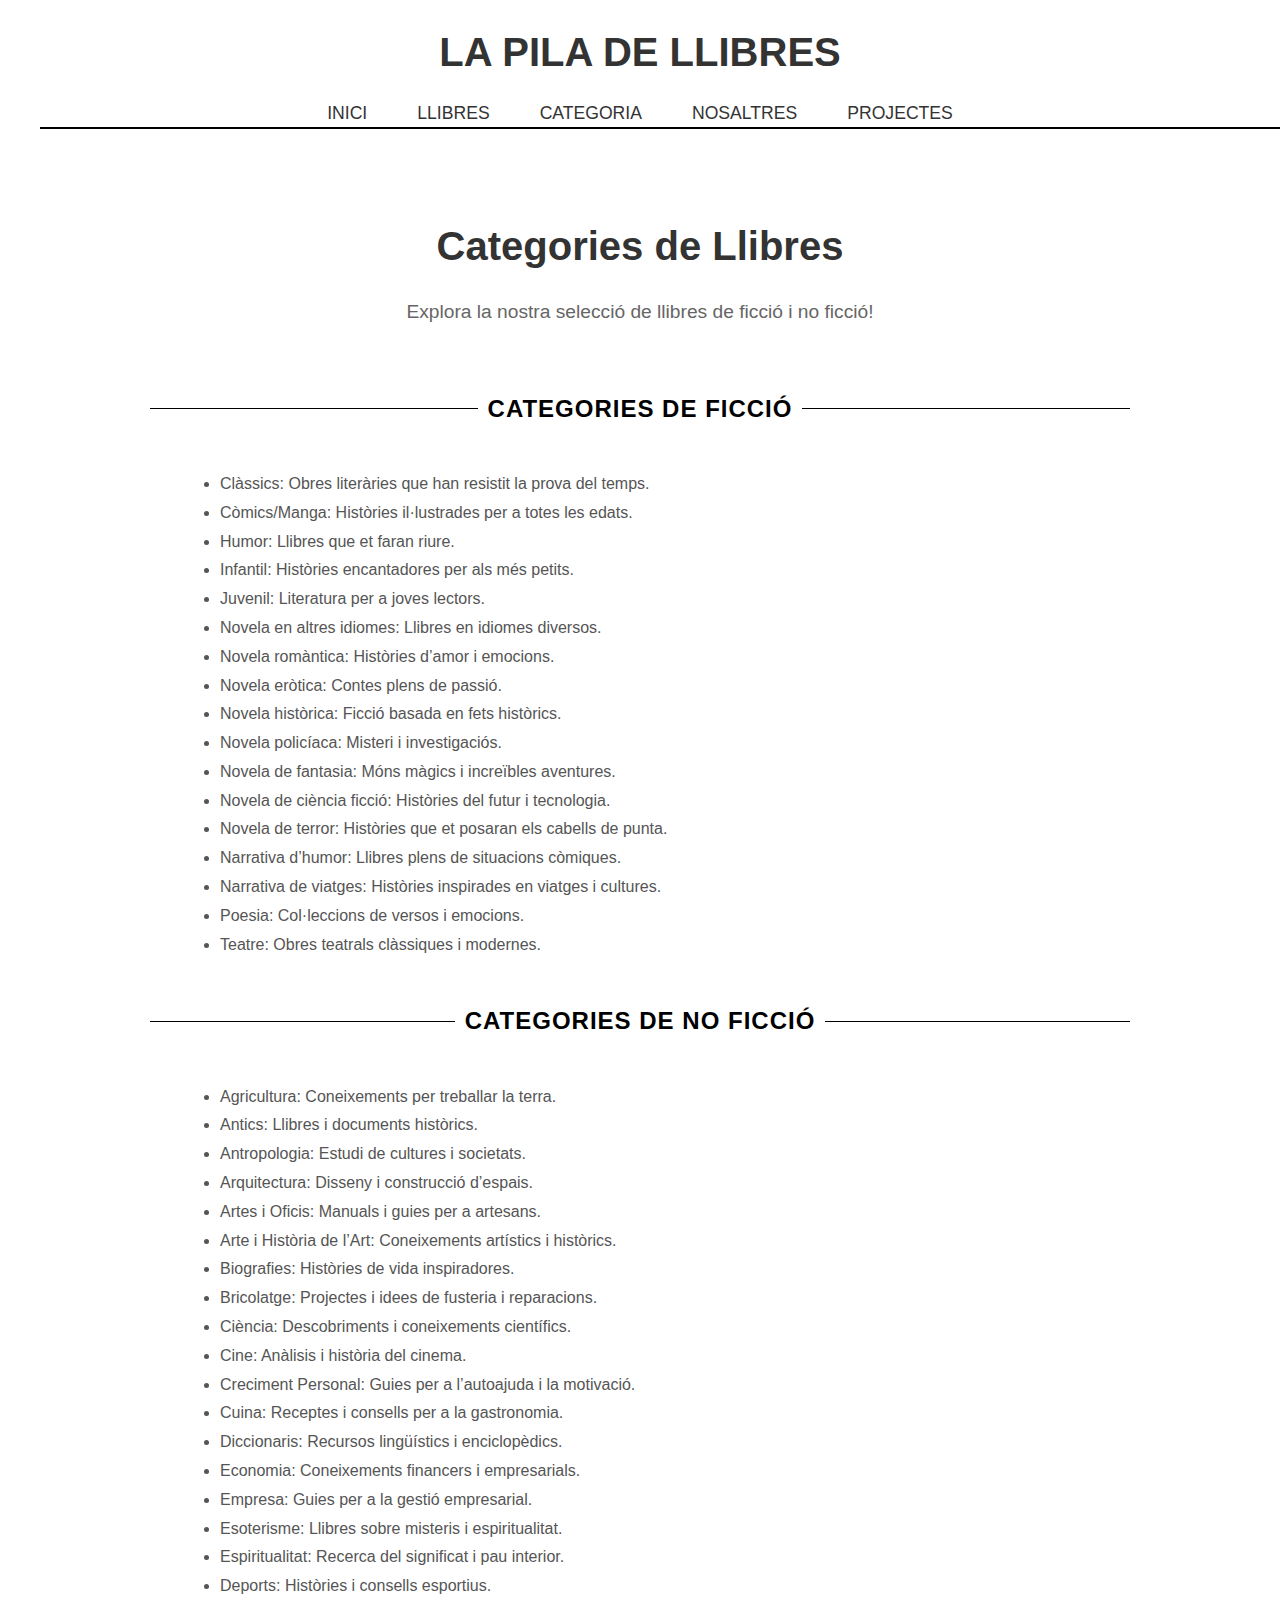
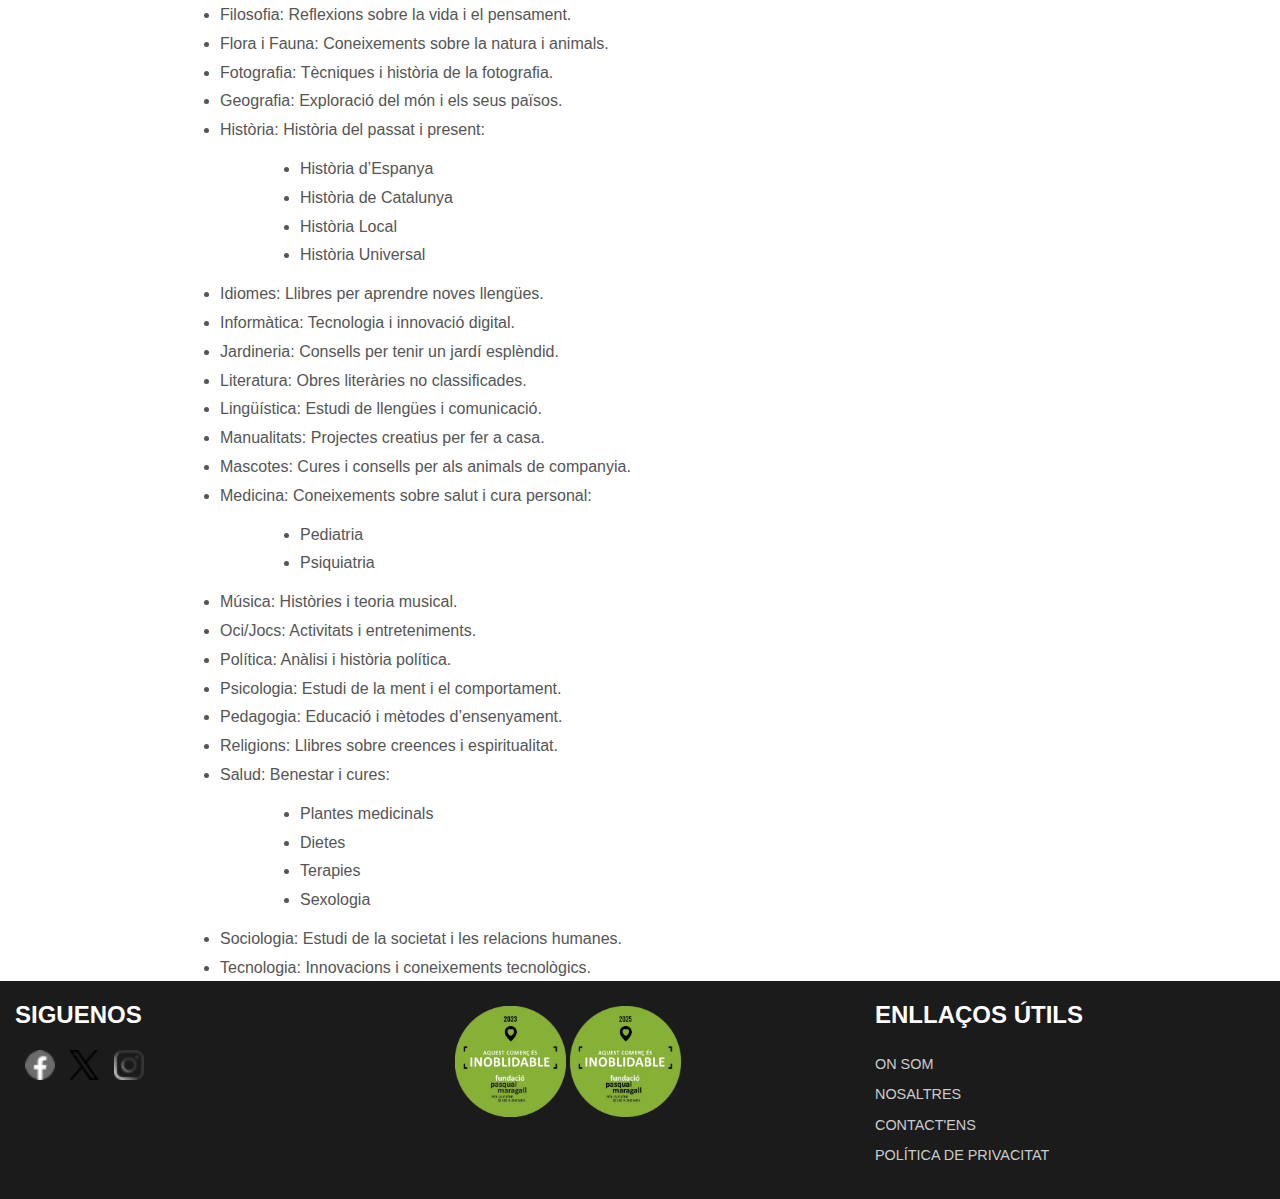
<file: categoria.html>
<!DOCTYPE html>
<html lang="en">
<head>
    <meta charset="UTF-8">
    <meta name="viewport" content="width=device-width, initial-scale=1.0">
    <title>LA PILA DE LLIBRES</title>
    <link rel="stylesheet" href="css/stylesheet.css">
    <link rel="shortcut icon" href="images/favicon.ico" type="imag/x-icon" >
</head>
<body>
    
</body>
<header>
  <h1>LA PILA DE LLIBRES</h1>

    <ul>
    <li><a href="index.html">INICI</a></li>
    <li><a href="libros.html">LLIBRES</a></li>
    <li><a href="categoria.html">CATEGORIA</a></li>
    <li><a href="nosaltres.html">NOSALTRES</a></li>
    <li><a href="projectes.html">PROJECTES</a></li>

   </ul>
</header>

<main>
  <section class="hero">
      <div class="container">
          <h1>Categories de Llibres</h1>
          <p>Explora la nostra selecció de llibres de ficció i no ficció!</p>
      </div>
  </section>

  <section class="categories principal">
      <div class="container">
          <h2 class="section-title"><span>Categories de Ficció</span></h2>
          <ul>
              <li>Clàssics: Obres literàries que han resistit la prova del temps.</li>
              <li>Còmics/Manga: Històries il·lustrades per a totes les edats.</li>
              <li>Humor: Llibres que et faran riure.</li>
              <li>Infantil: Històries encantadores per als més petits.</li>
              <li>Juvenil: Literatura per a joves lectors.</li>
              <li>Novela en altres idiomes: Llibres en idiomes diversos.</li>
              <li>Novela romàntica: Històries d’amor i emocions.</li>
              <li>Novela eròtica: Contes plens de passió.</li>
              <li>Novela històrica: Ficció basada en fets històrics.</li>
              <li>Novela policíaca: Misteri i investigaciós.</li>
              <li>Novela de fantasia: Móns màgics i increïbles aventures.</li>
              <li>Novela de ciència ficció: Històries del futur i tecnologia.</li>
              <li>Novela de terror: Històries que et posaran els cabells de punta.</li>
              <li>Narrativa d’humor: Llibres plens de situacions còmiques.</li>
              <li>Narrativa de viatges: Històries inspirades en viatges i cultures.</li>
              <li>Poesia: Col·leccions de versos i emocions.</li>
              <li>Teatre: Obres teatrals clàssiques i modernes.</li>
          </ul>

          <h2 class="section-title"><span>Categories de No Ficció</span></h2>
          <ul>
              <li>Agricultura: Coneixements per treballar la terra.</li>
              <li>Antics: Llibres i documents històrics.</li>
              <li>Antropologia: Estudi de cultures i societats.</li>
              <li>Arquitectura: Disseny i construcció d’espais.</li>
              <li>Artes i Oficis: Manuals i guies per a artesans.</li>
              <li>Arte i Història de l’Art: Coneixements artístics i històrics.</li>
              <li>Biografies: Històries de vida inspiradores.</li>
              <li>Bricolatge: Projectes i idees de fusteria i reparacions.</li>
              <li>Ciència: Descobriments i coneixements científics.</li>
              <li>Cine: Anàlisis i història del cinema.</li>
              <li>Creciment Personal: Guies per a l’autoajuda i la motivació.</li>
              <li>Cuina: Receptes i consells per a la gastronomia.</li>
              <li>Diccionaris: Recursos lingüístics i enciclopèdics.</li>
              <li>Economia: Coneixements financers i empresarials.</li>
              <li>Empresa: Guies per a la gestió empresarial.</li>
              <li>Esoterisme: Llibres sobre misteris i espiritualitat.</li>
              <li>Espiritualitat: Recerca del significat i pau interior.</li>
              <li>Deports: Històries i consells esportius.</li>
              <li>Filosofia: Reflexions sobre la vida i el pensament.</li>
              <li>Flora i Fauna: Coneixements sobre la natura i animals.</li>
              <li>Fotografia: Tècniques i història de la fotografia.</li>
              <li>Geografia: Exploració del món i els seus països.</li>
              <li>Història: Història del passat i present:
                  <ul>
                      <li>Història d’Espanya</li>
                      <li>Història de Catalunya</li>
                      <li>Història Local</li>
                      <li>Història Universal</li>
                  </ul>
              </li>
              <li>Idiomes: Llibres per aprendre noves llengües.</li>
              <li>Informàtica: Tecnologia i innovació digital.</li>
              <li>Jardineria: Consells per tenir un jardí esplèndid.</li>
              <li>Literatura: Obres literàries no classificades.</li>
              <li>Lingüística: Estudi de llengües i comunicació.</li>
              <li>Manualitats: Projectes creatius per fer a casa.</li>
              <li>Mascotes: Cures i consells per als animals de companyia.</li>
              <li>Medicina: Coneixements sobre salut i cura personal:
                  <ul>
                      <li>Pediatria</li>
                      <li>Psiquiatria</li>
                  </ul>
              </li>
              <li>Música: Històries i teoria musical.</li>
              <li>Oci/Jocs: Activitats i entreteniments.</li>
              <li>Política: Anàlisi i història política.</li>
              <li>Psicologia: Estudi de la ment i el comportament.</li>
              <li>Pedagogia: Educació i mètodes d’ensenyament.</li>
              <li>Religions: Llibres sobre creences i espiritualitat.</li>
              <li>Salud: Benestar i cures:
                  <ul>
                      <li>Plantes medicinals</li>
                      <li>Dietes</li>
                      <li>Terapies</li>
                      <li>Sexologia</li>
                  </ul>
              </li>
              <li>Sociologia: Estudi de la societat i les relacions humanes.</li>
              <li>Tecnologia: Innovacions i coneixements tecnològics.</li>
          </ul>
      </div>
      <br>
  </section>
</main>



<footer>
    
  <div>
    <h2>SIGUENOS</h2>
   
    <div class="sociales">
      <a href="#" target="_blank" rel="noopener noreferrer"><img src="images/facebook.png" alt="acceso a Facebook"></a>
      <a href="#"><img src="images/icon_x_20_20.png" alt="acceso a X"></a>
      <a href="#"><img src="images/instagram.png" alt="acceso a Instagram"></a>
    </div>
  </div>

  <div class="insignia">
    <div>
    <img src="images/Inobili_2023.png" alt="acceso a Inoblidable 2023 " ></a>
      
    <img src="images/Inobili_2025.png" alt="acceso a Inoblidable 2025" ></a>
  </div>

 
  </div>


  <div>
    <h2>Enllaços útils</h2>
    <ul>
      <li><a href="#">ON SOM</a></li>
      <li><a href="#">NOSALTRES</a></li>
      <li><a href="#">CONTACT'ENS</a></li>
      <li><a href="#">POLÍTICA DE PRIVACITAT</a></li>
    </ul>
  </div>
 
</footer>
</html>
</file>
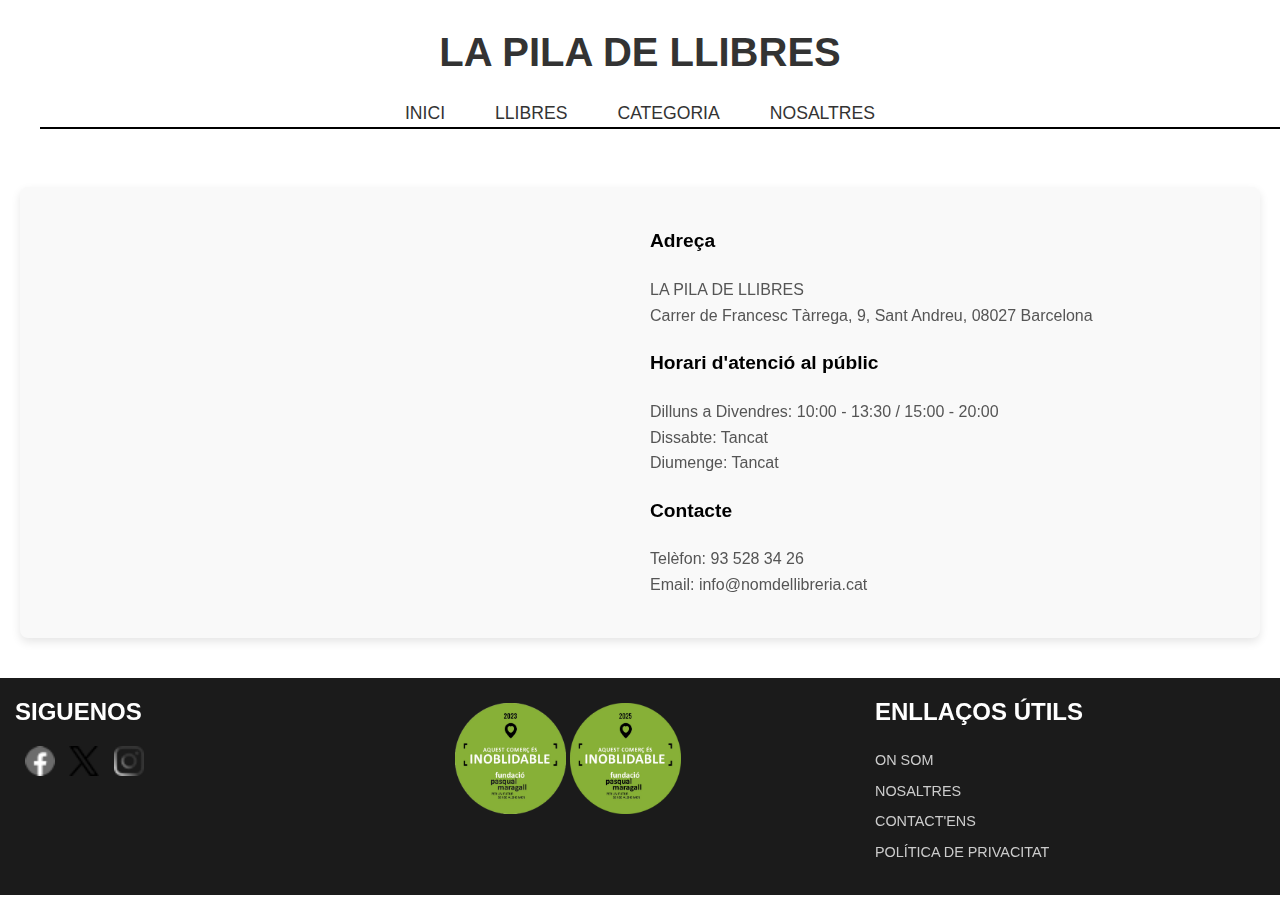
<file: contacte.html>
<!DOCTYPE html>
<html lang="en">
<head>
    <meta charset="UTF-8">
    <meta name="viewport" content="width=device-width, initial-scale=1.0">
    <title>LA PILA DE LLIBRES</title>
    <link rel="stylesheet" href="css/stylesheet.css">
    <link rel="shortcut icon" href="images/favicon.ico" type="imag/x-icon" >
</head>
<body>
    
</body>
<header>
  <h1>LA PILA DE LLIBRES</h1>

    <ul>
    <li><a href="index.html">INICI</a></li>
    <li><a href="libros.html">LLIBRES</a></li>
    <li><a href="categoria.html">CATEGORIA</a></li>
    <li><a href="nosaltres.html">NOSALTRES</a></li>
    <!-- <li><a href="contacte.html">CONTCT'ENS</a></li> -->

   </ul>
</header>

<main>

  <section class="direccion">
      
    <div class="direccion-container">
      <div class="mapa">
                
                     <iframe src="https://www.google.com/maps/embed?pb=!1m18!1m12!1m3!1d10062.784791266746!2d2.1716170828221952!3d41.4243817763027!2m3!1f0!2f0!3f0!3m2!1i1024!2i768!4f13.1!3m3!1m2!1s0x12a4bd2b6672b3ff%3A0x5151396dcfc37bbb!2sLA%20PILA%20DE%20LLIBRES!5e0!3m2!1ses!2ses!4v1733260763970!5m2!1ses!2ses" width="100%" height="300" style="border:0;" allowfullscreen="" loading="lazy" referrerpolicy="no-referrer-when-downgrade"></iframe>


          
      </div>
      <div class="info">
        <h3><strong>Adreça</strong></h3>
        <p>LA PILA DE LLIBRES<br>Carrer de Francesc Tàrrega, 9, Sant Andreu, 08027 Barcelona</p>
        <h3><strong>Horari d'atenció al públic</strong></h3>
        <p>
          Dilluns a Divendres: 10:00 - 13:30 / 15:00 - 20:00<br>
          Dissabte: Tancat<br>
          Diumenge: Tancat
        </p>
        <h3><strong>Contacte</strong></h3>
        <p>Telèfon: 93 528 34 26<br>Email: info@nomdellibreria.cat</p>
      </div>
    </div>
  </section>


</main>

<footer>
    
  <div>
    <h2>SIGUENOS</h2>
   
    <div class="sociales">
      <a href="#" target="_blank" rel="noopener noreferrer"><img src="images/facebook.png" alt="acceso a Facebook"></a>
      <a href="#"><img src="images/icon_x_20_20.png" alt="acceso a X"></a>
      <a href="#"><img src="images/instagram.png" alt="acceso a Instagram"></a>
    </div>
  </div>

  <div class="insignia">
    <div>
    <img src="images/Inobili_2023.png" alt="acceso a Inoblidable 2023 " ></a>
      
    <img src="images/Inobili_2025.png" alt="acceso a Inoblidable 2025" ></a>
  </div>

 
  </div>


  <div>
    <h2>Enllaços útils</h2>
    <ul>
      <li><a href="#">ON SOM</a></li>
      <li><a href="#">NOSALTRES</a></li>
      <li><a href="#">CONTACT'ENS</a></li>
      <li><a href="#">POLÍTICA DE PRIVACITAT</a></li>
    </ul>
  </div>
 
</footer>
</html>
</file>
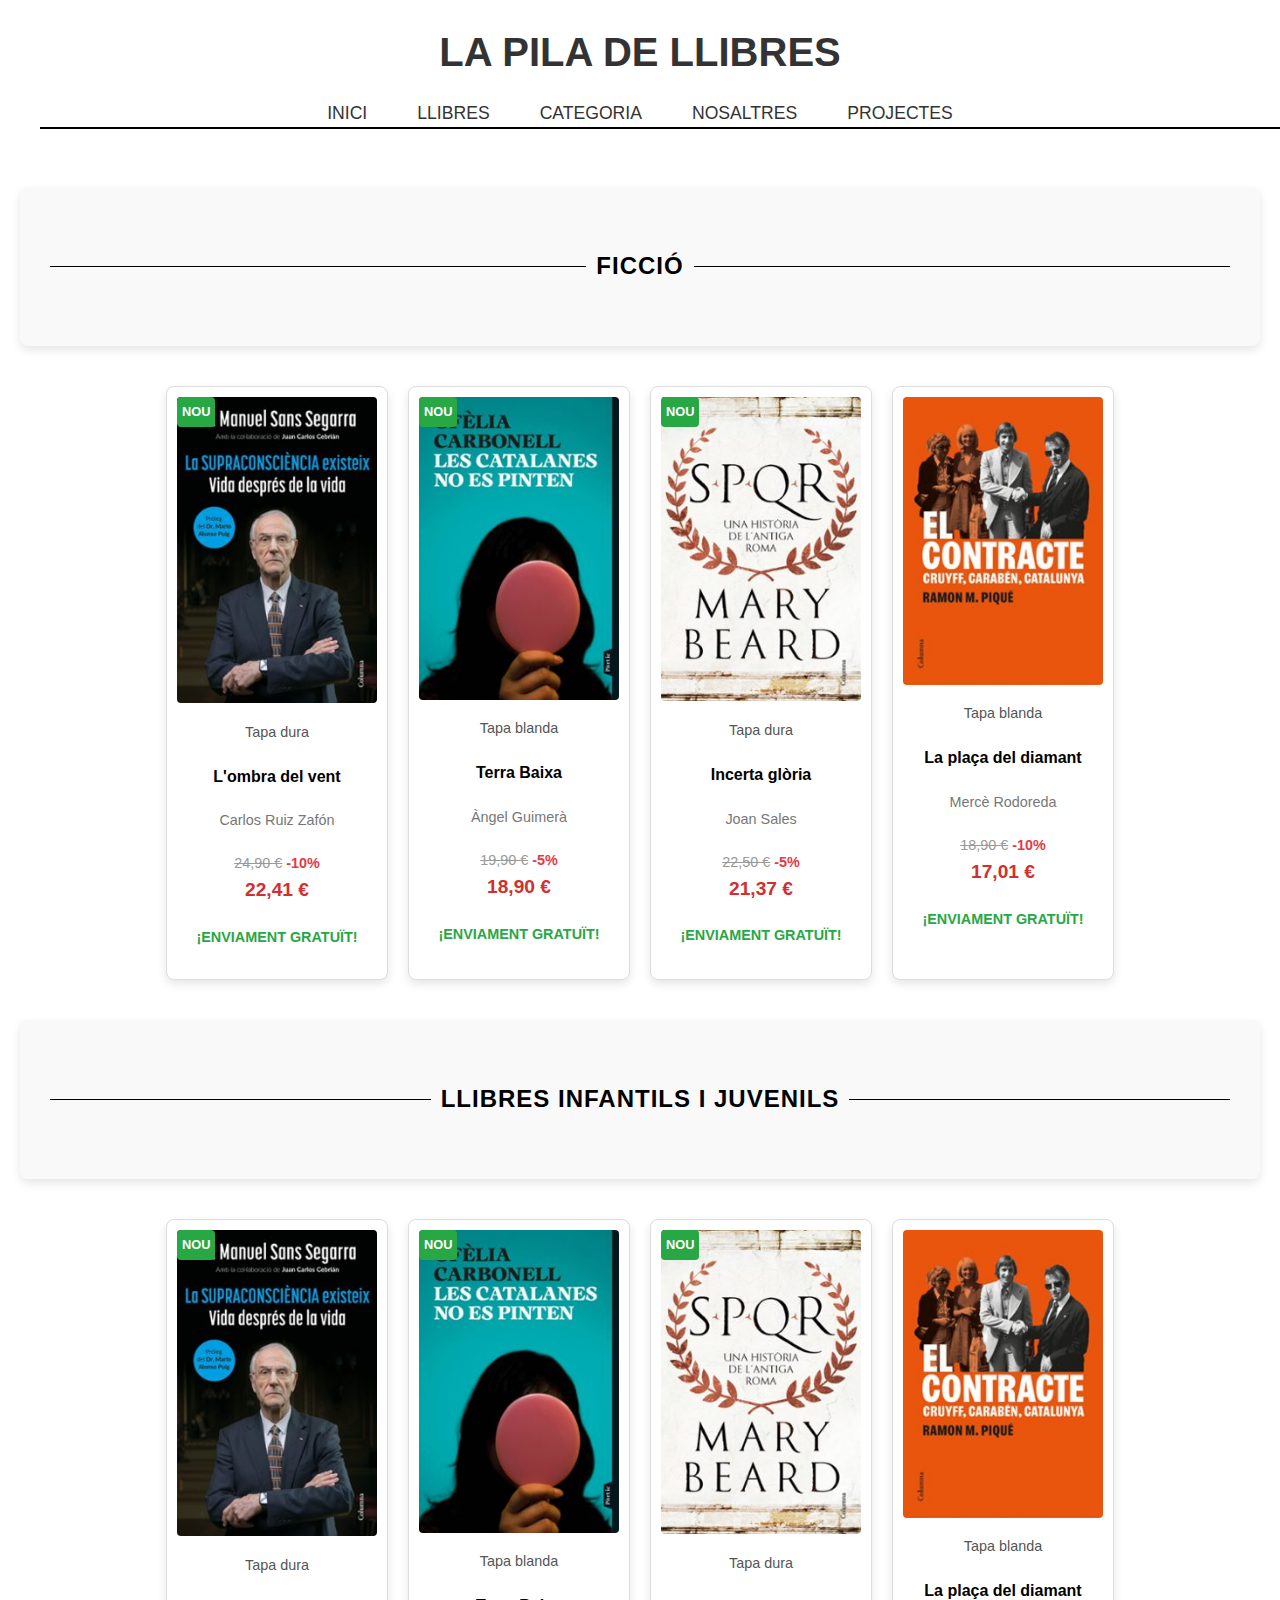
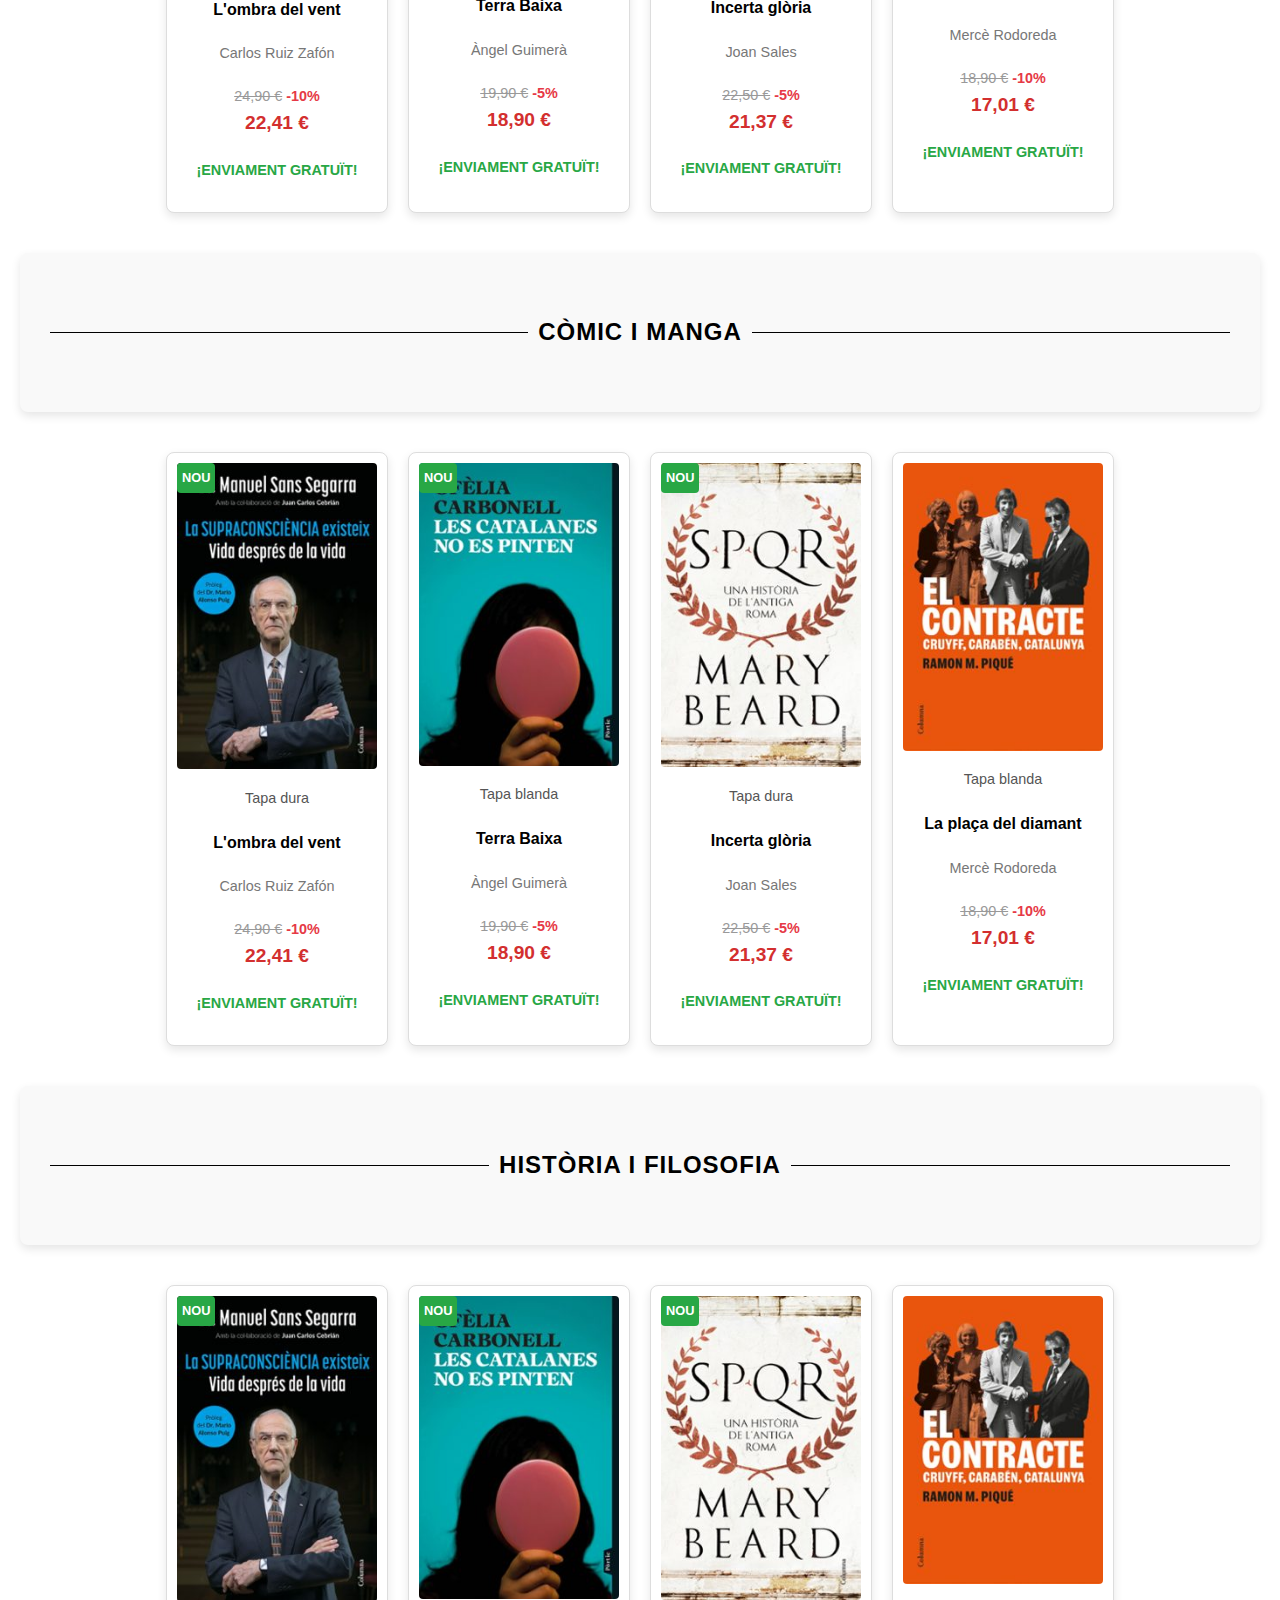
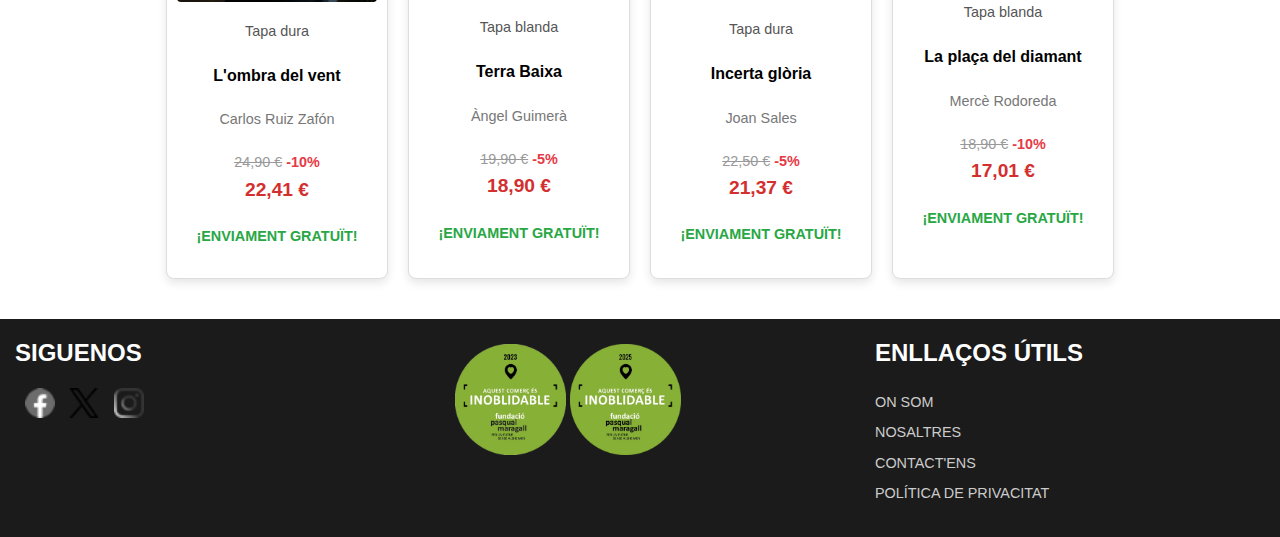
<file: libros.html>
<!DOCTYPE html>
<html lang="en">
<head>
    <meta charset="UTF-8">
    <meta name="viewport" content="width=device-width, initial-scale=1.0">
    <title>LA PILA DE LLIBRES</title>
    <link rel="stylesheet" href="css/stylesheet.css">
    <link rel="shortcut icon" href="images/favicon.ico" type="imag/x-icon" >
</head>
<body>
    
</body>
<header>
  <h1>LA PILA DE LLIBRES</h1>

    <ul>
    <li><a href="index.html">INICI</a></li>
    <li><a href="libros.html">LLIBRES</a></li>
    <li><a href="categoria.html">CATEGORIA</a></li>
    <li><a href="nosaltres.html">NOSALTRES</a></li>
    <li><a href="projectes.html">PROJECTES</a></li>

   </ul>
</header>

<main>

  <section class="direccion">
    <div class="section-title">
      <span>Ficció</span>
    </div>
    </section>

    <section class="libros-destacados">
     
      <div class="libros-grid">
        <!-- Libro 1 -->
        <div class="libro">
          <img src="images/libro_01.jpg" alt="L'ombra del vent">
          <span class="etiqueta">Nou</span>
          <p class="formato">Tapa dura</p>
          <h3>L'ombra del vent</h3>
          <p class="autor">Carlos Ruiz Zafón</p>
          <p class="precio">
            <span class="precio-original">24,90 €</span> 
            <span class="descuento">-10%</span><br>
            <span class="precio-final">22,41 €</span>
          </p>
          <p class="envio">¡ENVIAMENT GRATUÏT!</p>
        </div>
    
        <!-- Libro 2 -->
        <div class="libro">
          <img src="images/libro_02.jpg" alt="Terra Baixa">
          <span class="etiqueta">Nou</span>
          <p class="formato">Tapa blanda</p>
          <h3>Terra Baixa</h3>
          <p class="autor">Àngel Guimerà</p>
          <p class="precio">
            <span class="precio-original">19,90 €</span> 
            <span class="descuento">-5%</span><br>
            <span class="precio-final">18,90 €</span>
          </p>
          <p class="envio">¡ENVIAMENT GRATUÏT!</p>
        </div>
    
        <!-- Libro 3 -->
        <div class="libro">
          <img src="images/libro_03.jpg" alt="Incerta glòria">
          <span class="etiqueta">Nou</span>
          <p class="formato">Tapa dura</p>
          <h3>Incerta glòria</h3>
          <p class="autor">Joan Sales</p>
          <p class="precio">
            <span class="precio-original">22,50 €</span> 
            <span class="descuento">-5%</span><br>
            <span class="precio-final">21,37 €</span>
          </p>
          <p class="envio">¡ENVIAMENT GRATUÏT!</p>
        </div>
    
        <!-- Libro 4 -->
        <div class="libro">
          <img src="images/libro_04.jpg" alt="La plaça del diamant">
         
          <p class="formato">Tapa blanda</p>
          <h3>La plaça del diamant</h3>
          <p class="autor">Mercè Rodoreda</p>
          <p class="precio">
            <span class="precio-original">18,90 €</span> 
            <span class="descuento">-10%</span><br>
            <span class="precio-final">17,01 €</span>
          </p>
          <p class="envio">¡ENVIAMENT GRATUÏT!</p>
        </div>
    
      
    </section>   


    <section class="direccion">
      <div class="section-title">
        <span>Llibres infantils i juvenils</span>
      </div>
      </section>
  
      <section class="libros-destacados">
       
        <div class="libros-grid">
          <!-- Libro 1 -->
          <div class="libro">
            <img src="images/libro_01.jpg" alt="L'ombra del vent">
            <span class="etiqueta">Nou</span>
            <p class="formato">Tapa dura</p>
            <h3>L'ombra del vent</h3>
            <p class="autor">Carlos Ruiz Zafón</p>
            <p class="precio">
              <span class="precio-original">24,90 €</span> 
              <span class="descuento">-10%</span><br>
              <span class="precio-final">22,41 €</span>
            </p>
            <p class="envio">¡ENVIAMENT GRATUÏT!</p>
          </div>
      
          <!-- Libro 2 -->
          <div class="libro">
            <img src="images/libro_02.jpg" alt="Terra Baixa">
            <span class="etiqueta">Nou</span>
            <p class="formato">Tapa blanda</p>
            <h3>Terra Baixa</h3>
            <p class="autor">Àngel Guimerà</p>
            <p class="precio">
              <span class="precio-original">19,90 €</span> 
              <span class="descuento">-5%</span><br>
              <span class="precio-final">18,90 €</span>
            </p>
            <p class="envio">¡ENVIAMENT GRATUÏT!</p>
          </div>
      
          <!-- Libro 3 -->
          <div class="libro">
            <img src="images/libro_03.jpg" alt="Incerta glòria">
            <span class="etiqueta">Nou</span>
            <p class="formato">Tapa dura</p>
            <h3>Incerta glòria</h3>
            <p class="autor">Joan Sales</p>
            <p class="precio">
              <span class="precio-original">22,50 €</span> 
              <span class="descuento">-5%</span><br>
              <span class="precio-final">21,37 €</span>
            </p>
            <p class="envio">¡ENVIAMENT GRATUÏT!</p>
          </div>
      
          <!-- Libro 4 -->
          <div class="libro">
            <img src="images/libro_04.jpg" alt="La plaça del diamant">
           
            <p class="formato">Tapa blanda</p>
            <h3>La plaça del diamant</h3>
            <p class="autor">Mercè Rodoreda</p>
            <p class="precio">
              <span class="precio-original">18,90 €</span> 
              <span class="descuento">-10%</span><br>
              <span class="precio-final">17,01 €</span>
            </p>
            <p class="envio">¡ENVIAMENT GRATUÏT!</p>
          </div>
      
        
      </section>   


      <section class="direccion">
        <div class="section-title">
          <span>Còmic i Manga</span>
        </div>
        </section>
    
        <section class="libros-destacados">
         
          <div class="libros-grid">
            <!-- Libro 1 -->
            <div class="libro">
              <img src="images/libro_01.jpg" alt="L'ombra del vent">
              <span class="etiqueta">Nou</span>
              <p class="formato">Tapa dura</p>
              <h3>L'ombra del vent</h3>
              <p class="autor">Carlos Ruiz Zafón</p>
              <p class="precio">
                <span class="precio-original">24,90 €</span> 
                <span class="descuento">-10%</span><br>
                <span class="precio-final">22,41 €</span>
              </p>
              <p class="envio">¡ENVIAMENT GRATUÏT!</p>
            </div>
        
            <!-- Libro 2 -->
            <div class="libro">
              <img src="images/libro_02.jpg" alt="Terra Baixa">
              <span class="etiqueta">Nou</span>
              <p class="formato">Tapa blanda</p>
              <h3>Terra Baixa</h3>
              <p class="autor">Àngel Guimerà</p>
              <p class="precio">
                <span class="precio-original">19,90 €</span> 
                <span class="descuento">-5%</span><br>
                <span class="precio-final">18,90 €</span>
              </p>
              <p class="envio">¡ENVIAMENT GRATUÏT!</p>
            </div>
        
            <!-- Libro 3 -->
            <div class="libro">
              <img src="images/libro_03.jpg" alt="Incerta glòria">
              <span class="etiqueta">Nou</span>
              <p class="formato">Tapa dura</p>
              <h3>Incerta glòria</h3>
              <p class="autor">Joan Sales</p>
              <p class="precio">
                <span class="precio-original">22,50 €</span> 
                <span class="descuento">-5%</span><br>
                <span class="precio-final">21,37 €</span>
              </p>
              <p class="envio">¡ENVIAMENT GRATUÏT!</p>
            </div>
        
            <!-- Libro 4 -->
            <div class="libro">
              <img src="images/libro_04.jpg" alt="La plaça del diamant">
             
              <p class="formato">Tapa blanda</p>
              <h3>La plaça del diamant</h3>
              <p class="autor">Mercè Rodoreda</p>
              <p class="precio">
                <span class="precio-original">18,90 €</span> 
                <span class="descuento">-10%</span><br>
                <span class="precio-final">17,01 €</span>
              </p>
              <p class="envio">¡ENVIAMENT GRATUÏT!</p>
            </div>
        
          
        </section>   



        <section class="direccion">
          <div class="section-title">
            <span>Història i Filosofia</span>
          </div>
          </section>
      
          <section class="libros-destacados">
           
            <div class="libros-grid">
              <!-- Libro 1 -->
              <div class="libro">
                <img src="images/libro_01.jpg" alt="L'ombra del vent">
                <span class="etiqueta">Nou</span>
                <p class="formato">Tapa dura</p>
                <h3>L'ombra del vent</h3>
                <p class="autor">Carlos Ruiz Zafón</p>
                <p class="precio">
                  <span class="precio-original">24,90 €</span> 
                  <span class="descuento">-10%</span><br>
                  <span class="precio-final">22,41 €</span>
                </p>
                <p class="envio">¡ENVIAMENT GRATUÏT!</p>
              </div>
          
              <!-- Libro 2 -->
              <div class="libro">
                <img src="images/libro_02.jpg" alt="Terra Baixa">
                <span class="etiqueta">Nou</span>
                <p class="formato">Tapa blanda</p>
                <h3>Terra Baixa</h3>
                <p class="autor">Àngel Guimerà</p>
                <p class="precio">
                  <span class="precio-original">19,90 €</span> 
                  <span class="descuento">-5%</span><br>
                  <span class="precio-final">18,90 €</span>
                </p>
                <p class="envio">¡ENVIAMENT GRATUÏT!</p>
              </div>
          
              <!-- Libro 3 -->
              <div class="libro">
                <img src="images/libro_03.jpg" alt="Incerta glòria">
                <span class="etiqueta">Nou</span>
                <p class="formato">Tapa dura</p>
                <h3>Incerta glòria</h3>
                <p class="autor">Joan Sales</p>
                <p class="precio">
                  <span class="precio-original">22,50 €</span> 
                  <span class="descuento">-5%</span><br>
                  <span class="precio-final">21,37 €</span>
                </p>
                <p class="envio">¡ENVIAMENT GRATUÏT!</p>
              </div>
          
              <!-- Libro 4 -->
              <div class="libro">
                <img src="images/libro_04.jpg" alt="La plaça del diamant">
               
                <p class="formato">Tapa blanda</p>
                <h3>La plaça del diamant</h3>
                <p class="autor">Mercè Rodoreda</p>
                <p class="precio">
                  <span class="precio-original">18,90 €</span> 
                  <span class="descuento">-10%</span><br>
                  <span class="precio-final">17,01 €</span>
                </p>
                <p class="envio">¡ENVIAMENT GRATUÏT!</p>
              </div>
          
            
          </section>   

</main>





<footer>
    
  <div>
    <h2>SIGUENOS</h2>
   
    <div class="sociales">
      <a href="#" target="_blank" rel="noopener noreferrer"><img src="images/facebook.png" alt="acceso a Facebook"></a>
      <a href="#"><img src="images/icon_x_20_20.png" alt="acceso a X"></a>
      <a href="#"><img src="images/instagram.png" alt="acceso a Instagram"></a>
    </div>
  </div>

  <div class="insignia">
    <div>
    <img src="images/Inobili_2023.png" alt="acceso a Inoblidable 2023 " ></a>
      
    <img src="images/Inobili_2025.png" alt="acceso a Inoblidable 2025" ></a>
  </div>

 
  </div>


  <div>
    <h2>Enllaços útils</h2>
    <ul>
      <li><a href="#">ON SOM</a></li>
      <li><a href="#">NOSALTRES</a></li>
      <li><a href="#">CONTACT'ENS</a></li>
      <li><a href="#">POLÍTICA DE PRIVACITAT</a></li>
    </ul>
  </div>
 
</footer>
</html>
</file>
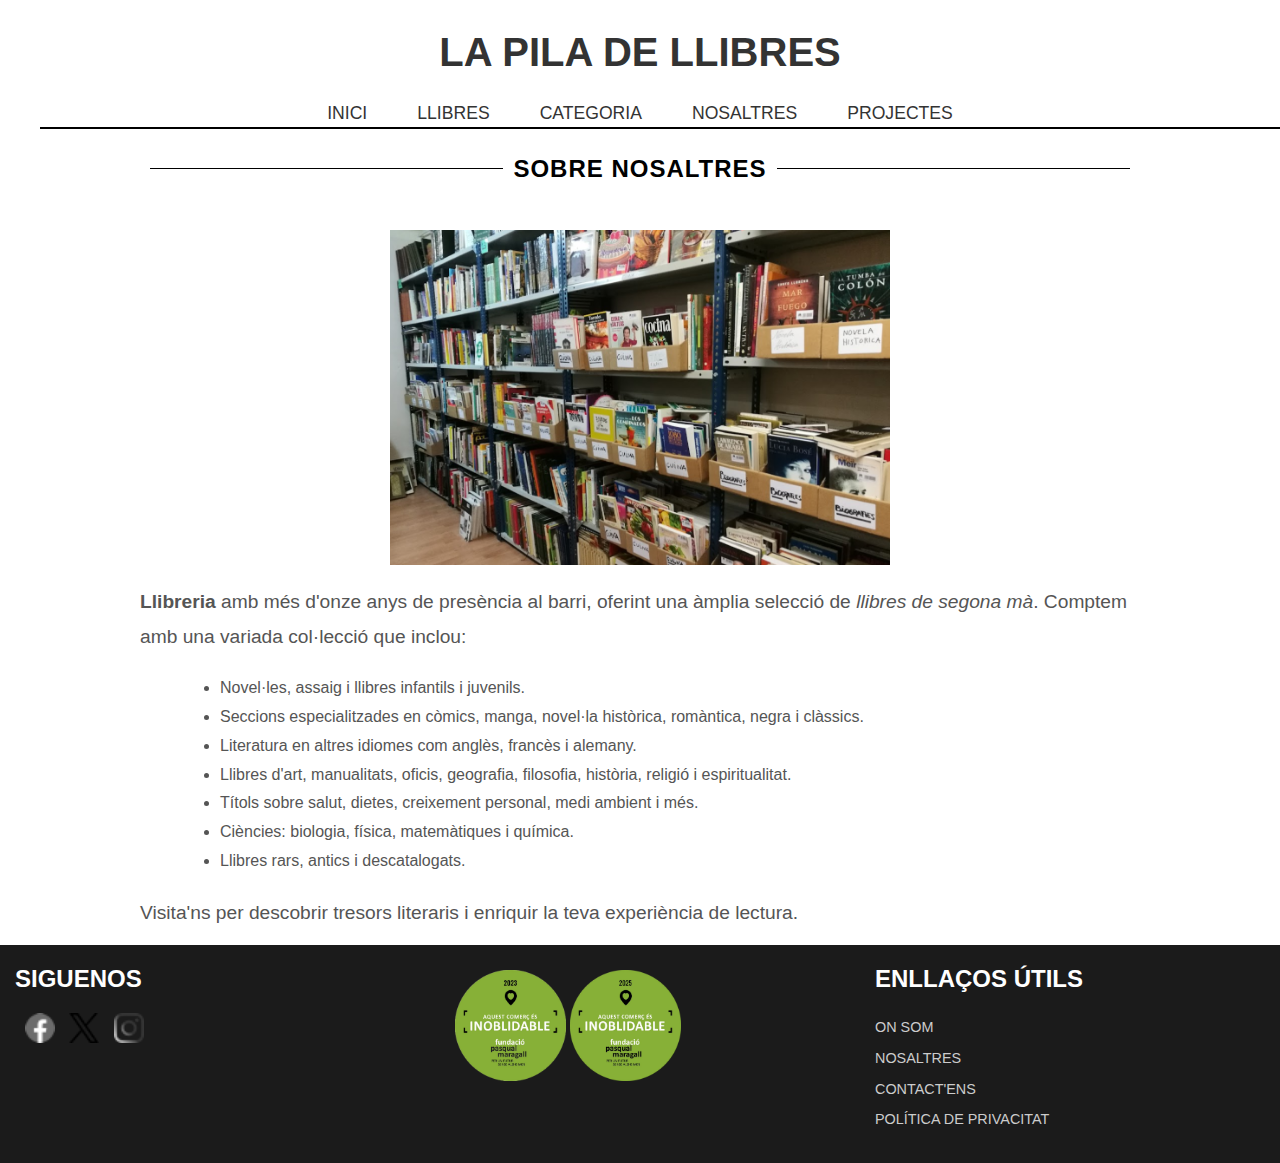
<file: nosaltres.html>
<!DOCTYPE html>
<html lang="es">
<head>
    <meta charset="UTF-8">
    <meta name="viewport" content="width=device-width, initial-scale=1.0">
    <title>LA PILA DE LLIBRES</title>
    <link rel="stylesheet" href="css/stylesheet.css">
    <link rel="shortcut icon" href="images/favicon.ico" type="imag/x-icon" >
</head>
<body>
    
</body>
<header>
  <h1>LA PILA DE LLIBRES</h1>

    <ul>
    <li><a href="index.html">INICI</a></li>
    <li><a href="libros.html">LLIBRES</a></li>
    <li><a href="categoria.html">CATEGORIA</a></li>
    <li><a href="nosaltres.html">NOSALTRES</a></li>
    <li><a href="projectes.html">PROJECTES</a></li>

   </ul>
</header>

<main>
<section class="principal">

  <section class="inicio">

    <div class="section-title">
      <span>Sobre nosaltres</span>
  </div>



  <!-- Corrected and improved image tag -->
  <img src="images/Principal.PNG" alt="Vista principal de la librería" style="width: 50%;">

  <!-- Added improved and semantically structured text -->
  <p>
    <strong>Llibreria</strong> amb més d'onze anys de presència al barri, oferint una àmplia selecció de <em>llibres de segona mà</em>. Comptem amb una variada col·lecció que inclou:
  </p>
  <ul>
    <li>Novel·les, assaig i llibres infantils i juvenils.</li>
    <li>Seccions especialitzades en còmics, manga, novel·la històrica, romàntica, negra i clàssics.</li>
    <li>Literatura en altres idiomes com anglès, francès i alemany.</li>
    <li>Llibres d'art, manualitats, oficis, geografia, filosofia, història, religió i espiritualitat.</li>
    <li>Títols sobre salut, dietes, creixement personal, medi ambient i més.</li>
    <li>Ciències: biologia, física, matemàtiques i química.</li>
    <li>Llibres rars, antics i descatalogats.</li>
  </ul>
  <p>
    Visita'ns per descobrir tresors literaris i enriquir la teva experiència de lectura.
    <br>
    <br>
  </p>
</section>
</section>

</main>

<footer>
    
  <div>
    <h2>SIGUENOS</h2>
   
    <div class="sociales">
      <a href="#" target="_blank" rel="noopener noreferrer"><img src="images/facebook.png" alt="acceso a Facebook"></a>
      <a href="#"><img src="images/icon_x_20_20.png" alt="acceso a X"></a>
      <a href="#"><img src="images/instagram.png" alt="acceso a Instagram"></a>
    </div>
  </div>

  <div class="insignia">
    <div>
    <img src="images/Inobili_2023.png" alt="acceso a Inoblidable 2023 " ></a>
      
    <img src="images/Inobili_2025.png" alt="acceso a Inoblidable 2025" ></a>
  </div>

 
  </div>


  <div>
    <h2>Enllaços útils</h2>
    <ul>
      <li><a href="#">ON SOM</a></li>
      <li><a href="#">NOSALTRES</a></li>
      <li><a href="#">CONTACT'ENS</a></li>
      <li><a href="#">POLÍTICA DE PRIVACITAT</a></li>
    </ul>
  </div>
 
</footer>
</html>
</file>
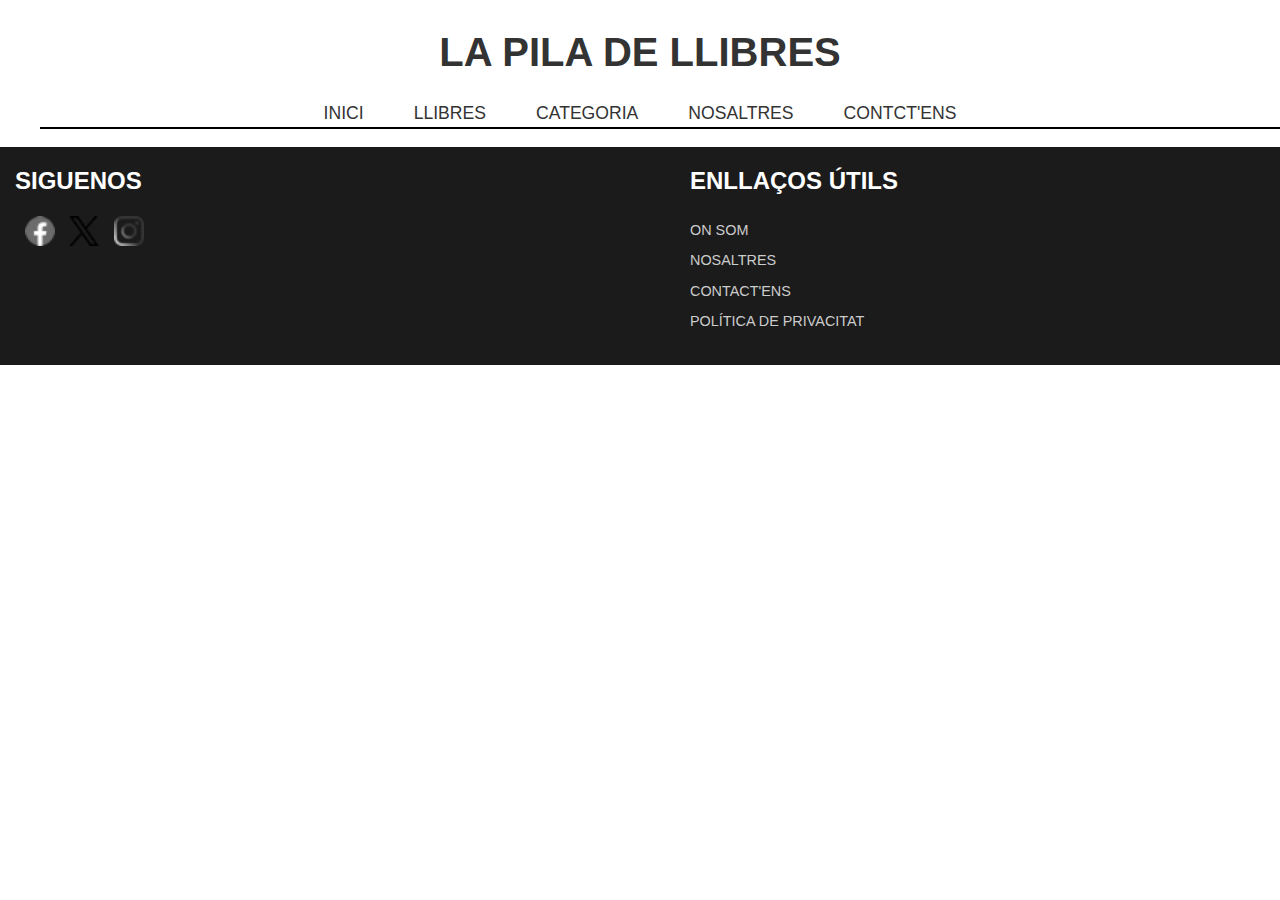
<file: views/categoria.html>
<!DOCTYPE html>
<html lang="en">
<head>
    <meta charset="UTF-8">
    <meta name="viewport" content="width=device-width, initial-scale=1.0">
    <title>LA PILA DE LLIBRES</title>
    <link rel="stylesheet" href="../public/css/stylesheet.css">
    <link rel="shortcut icon" href="../public/images/favicon.ico" type="imag/x-icon" >
</head>
<body>
    
</body>
<header>
  <h1>LA PILA DE LLIBRES</h1>

    <ul>
    <li><a href="index.html">INICI</a></li>
    <li><a href="libros.html">LLIBRES</a></li>
    <li><a href="categoria.html">CATEGORIA</a></li>
    <li><a href="nosaltres.html">NOSALTRES</a></li>
    <li><a href="contacte.html">CONTCT'ENS</a></li>

   </ul>
</header>

<footer>
    
  <div>
    <h2>SIGUENOS</h2>
   
    <div class="sociales">
      <a href="#" target="_blank" rel="noopener noreferrer"><img src="../public/images/facebook.png" alt="acceso a Facebook"></a>
      <a href="#"><img src="../public/images/icon_x_20_20.png" alt="acceso a X"></a>
      <a href="#"><img src="../public/images/instagram.png" alt="acceso a Instagram"></a>
    </div>
  </div>
  <div>
    <h2>Enllaços útils</h2>
    <ul>
      <li><a href="#">ON SOM</a></li>
      <li><a href="#">NOSALTRES</a></li>
      <li><a href="#">CONTACT'ENS</a></li>
      <li><a href="#">POLÍTICA DE PRIVACITAT</a></li>
    </ul>
  </div>
 
</footer>
</html>
</file>
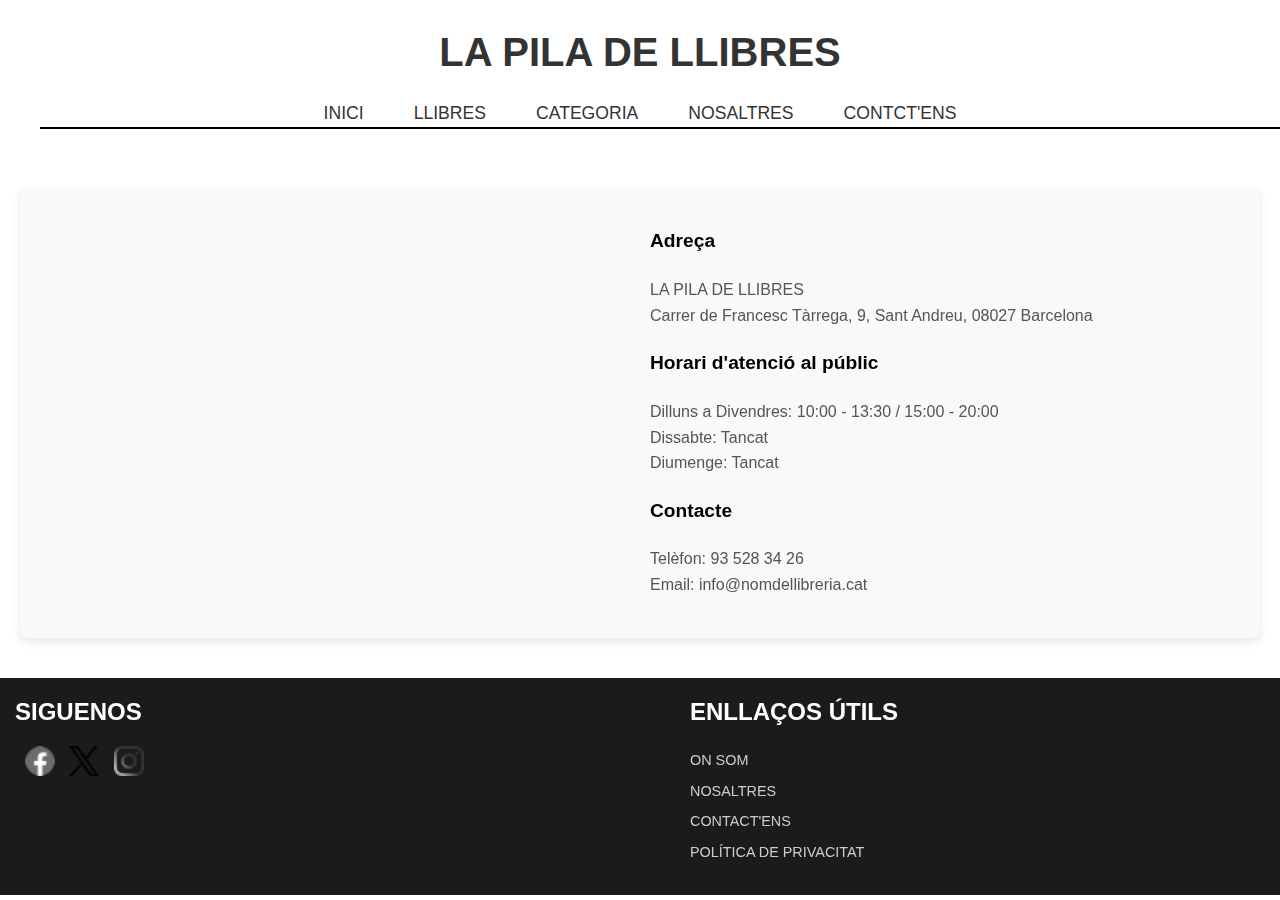
<file: views/contacte.html>
<!DOCTYPE html>
<html lang="en">
<head>
    <meta charset="UTF-8">
    <meta name="viewport" content="width=device-width, initial-scale=1.0">
    <title>LA PILA DE LLIBRES</title>
    <link rel="stylesheet" href="../public/css/stylesheet.css">
    <link rel="shortcut icon" href="../public/images/favicon.ico" type="imag/x-icon" >
</head>
<body>
    
</body>
<header>
  <h1>LA PILA DE LLIBRES</h1>

    <ul>
    <li><a href="index.html">INICI</a></li>
    <li><a href="libros.html">LLIBRES</a></li>
    <li><a href="categoria.html">CATEGORIA</a></li>
    <li><a href="nosaltres.html">NOSALTRES</a></li>
    <li><a href="contacte.html">CONTCT'ENS</a></li>

   </ul>
</header>

<main>

  <section class="direccion">
      
    <div class="direccion-container">
      <div class="mapa">
                
                     <iframe src="https://www.google.com/maps/embed?pb=!1m18!1m12!1m3!1d10062.784791266746!2d2.1716170828221952!3d41.4243817763027!2m3!1f0!2f0!3f0!3m2!1i1024!2i768!4f13.1!3m3!1m2!1s0x12a4bd2b6672b3ff%3A0x5151396dcfc37bbb!2sLA%20PILA%20DE%20LLIBRES!5e0!3m2!1ses!2ses!4v1733260763970!5m2!1ses!2ses" width="100%" height="300" style="border:0;" allowfullscreen="" loading="lazy" referrerpolicy="no-referrer-when-downgrade"></iframe>


          
      </div>
      <div class="info">
        <h3><strong>Adreça</strong></h3>
        <p>LA PILA DE LLIBRES<br>Carrer de Francesc Tàrrega, 9, Sant Andreu, 08027 Barcelona</p>
        <h3><strong>Horari d'atenció al públic</strong></h3>
        <p>
          Dilluns a Divendres: 10:00 - 13:30 / 15:00 - 20:00<br>
          Dissabte: Tancat<br>
          Diumenge: Tancat
        </p>
        <h3><strong>Contacte</strong></h3>
        <p>Telèfon: 93 528 34 26<br>Email: info@nomdellibreria.cat</p>
      </div>
    </div>
  </section>


</main>

<footer>
    
  <div>
    <h2>SIGUENOS</h2>
   
    <div class="sociales">
      <a href="#" target="_blank" rel="noopener noreferrer"><img src="../public/images/facebook.png" alt="acceso a Facebook"></a>
      <a href="#"><img src="../public/images/icon_x_20_20.png" alt="acceso a X"></a>
      <a href="#"><img src="../public/images/instagram.png" alt="acceso a Instagram"></a>
    </div>
  </div>
  <div>
    <h2>Enllaços útils</h2>
    <ul>
      <li><a href="#">ON SOM</a></li>
      <li><a href="#">NOSALTRES</a></li>
      <li><a href="#">CONTACT'ENS</a></li>
      <li><a href="#">POLÍTICA DE PRIVACITAT</a></li>
    </ul>
  </div>
 
</footer>
</html>
</file>
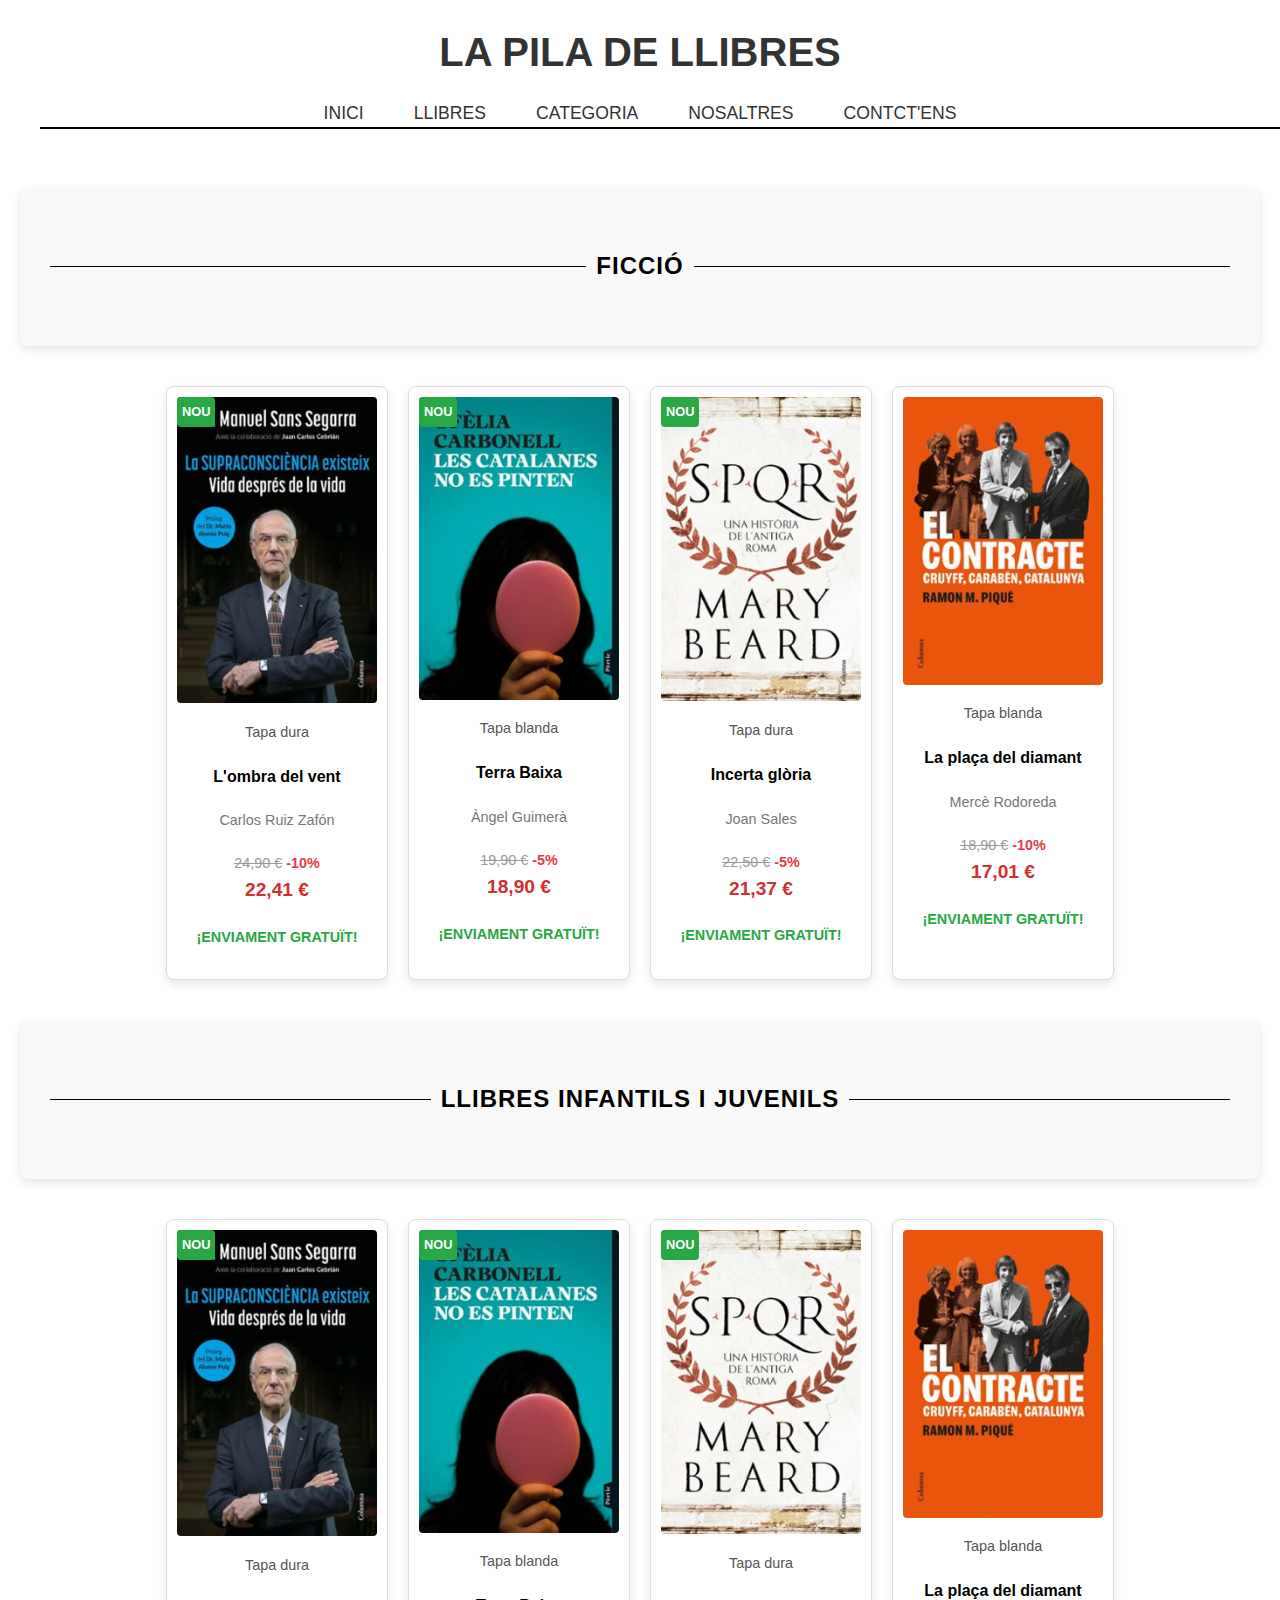
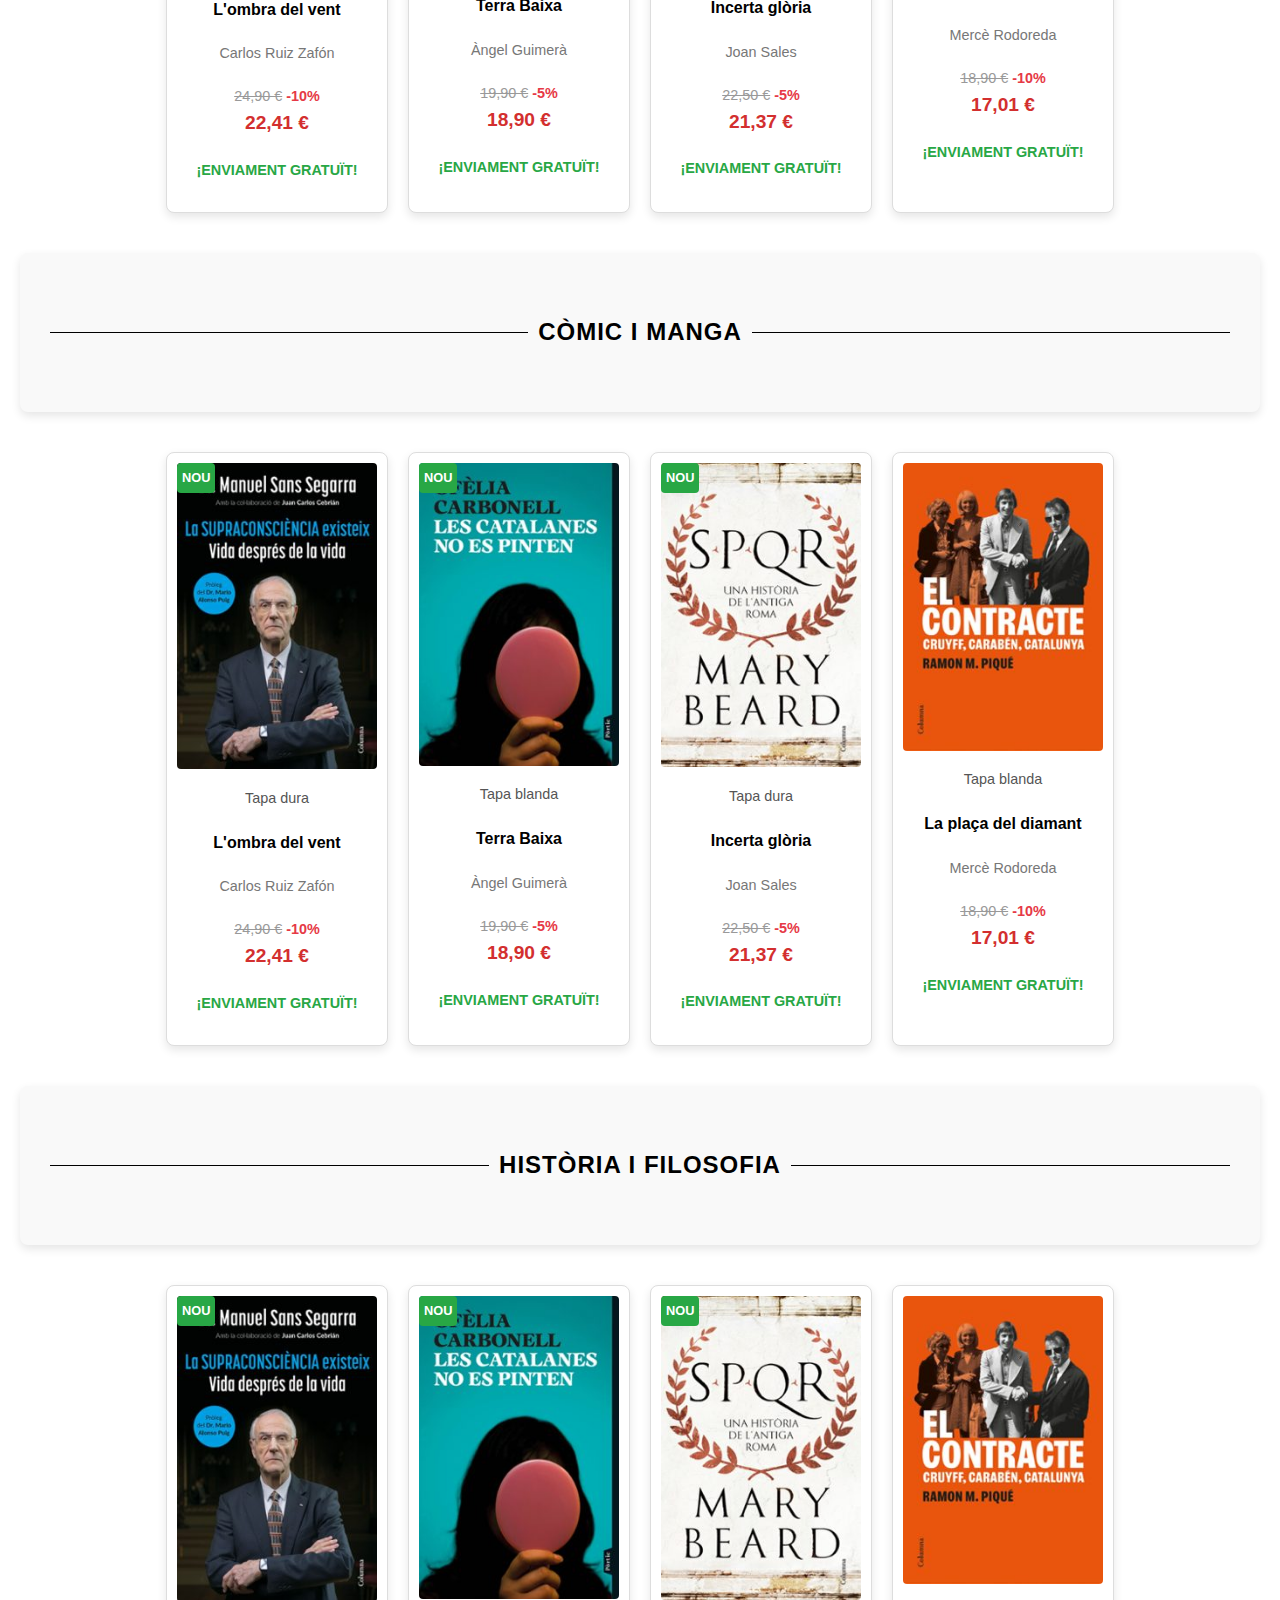
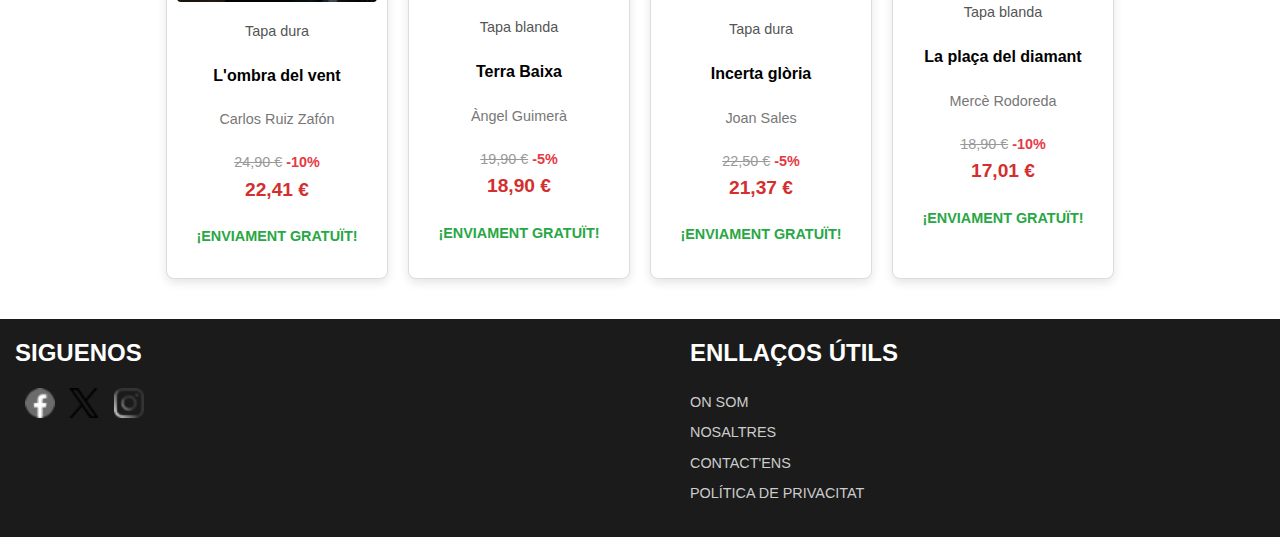
<file: views/libros.html>
<!DOCTYPE html>
<html lang="en">
<head>
    <meta charset="UTF-8">
    <meta name="viewport" content="width=device-width, initial-scale=1.0">
    <title>LA PILA DE LLIBRES</title>
    <link rel="stylesheet" href="../public/css/stylesheet.css">
    <link rel="shortcut icon" href="../public/images/favicon.ico" type="imag/x-icon" >
</head>
<body>
    
</body>
<header>
  <h1>LA PILA DE LLIBRES</h1>

    <ul>
    <li><a href="index.html">INICI</a></li>
    <li><a href="libros.html">LLIBRES</a></li>
    <li><a href="categoria.html">CATEGORIA</a></li>
    <li><a href="nosaltres.html">NOSALTRES</a></li>
    <li><a href="contacte.html">CONTCT'ENS</a></li>

   </ul>
</header>

<main>

  <section class="direccion">
    <div class="section-title">
      <span>Ficció</span>
    </div>
    </section>

    <section class="libros-destacados">
     
      <div class="libros-grid">
        <!-- Libro 1 -->
        <div class="libro">
          <img src="../public/images/libro_01.jpg" alt="L'ombra del vent">
          <span class="etiqueta">Nou</span>
          <p class="formato">Tapa dura</p>
          <h3>L'ombra del vent</h3>
          <p class="autor">Carlos Ruiz Zafón</p>
          <p class="precio">
            <span class="precio-original">24,90 €</span> 
            <span class="descuento">-10%</span><br>
            <span class="precio-final">22,41 €</span>
          </p>
          <p class="envio">¡ENVIAMENT GRATUÏT!</p>
        </div>
    
        <!-- Libro 2 -->
        <div class="libro">
          <img src="../public/images/libro_02.jpg" alt="Terra Baixa">
          <span class="etiqueta">Nou</span>
          <p class="formato">Tapa blanda</p>
          <h3>Terra Baixa</h3>
          <p class="autor">Àngel Guimerà</p>
          <p class="precio">
            <span class="precio-original">19,90 €</span> 
            <span class="descuento">-5%</span><br>
            <span class="precio-final">18,90 €</span>
          </p>
          <p class="envio">¡ENVIAMENT GRATUÏT!</p>
        </div>
    
        <!-- Libro 3 -->
        <div class="libro">
          <img src="../public/images/libro_03.jpg" alt="Incerta glòria">
          <span class="etiqueta">Nou</span>
          <p class="formato">Tapa dura</p>
          <h3>Incerta glòria</h3>
          <p class="autor">Joan Sales</p>
          <p class="precio">
            <span class="precio-original">22,50 €</span> 
            <span class="descuento">-5%</span><br>
            <span class="precio-final">21,37 €</span>
          </p>
          <p class="envio">¡ENVIAMENT GRATUÏT!</p>
        </div>
    
        <!-- Libro 4 -->
        <div class="libro">
          <img src="../public/images/libro_04.jpg" alt="La plaça del diamant">
         
          <p class="formato">Tapa blanda</p>
          <h3>La plaça del diamant</h3>
          <p class="autor">Mercè Rodoreda</p>
          <p class="precio">
            <span class="precio-original">18,90 €</span> 
            <span class="descuento">-10%</span><br>
            <span class="precio-final">17,01 €</span>
          </p>
          <p class="envio">¡ENVIAMENT GRATUÏT!</p>
        </div>
    
      
    </section>   


    <section class="direccion">
      <div class="section-title">
        <span>Llibres infantils i juvenils</span>
      </div>
      </section>
  
      <section class="libros-destacados">
       
        <div class="libros-grid">
          <!-- Libro 1 -->
          <div class="libro">
            <img src="../public/images/libro_01.jpg" alt="L'ombra del vent">
            <span class="etiqueta">Nou</span>
            <p class="formato">Tapa dura</p>
            <h3>L'ombra del vent</h3>
            <p class="autor">Carlos Ruiz Zafón</p>
            <p class="precio">
              <span class="precio-original">24,90 €</span> 
              <span class="descuento">-10%</span><br>
              <span class="precio-final">22,41 €</span>
            </p>
            <p class="envio">¡ENVIAMENT GRATUÏT!</p>
          </div>
      
          <!-- Libro 2 -->
          <div class="libro">
            <img src="../public/images/libro_02.jpg" alt="Terra Baixa">
            <span class="etiqueta">Nou</span>
            <p class="formato">Tapa blanda</p>
            <h3>Terra Baixa</h3>
            <p class="autor">Àngel Guimerà</p>
            <p class="precio">
              <span class="precio-original">19,90 €</span> 
              <span class="descuento">-5%</span><br>
              <span class="precio-final">18,90 €</span>
            </p>
            <p class="envio">¡ENVIAMENT GRATUÏT!</p>
          </div>
      
          <!-- Libro 3 -->
          <div class="libro">
            <img src="../public/images/libro_03.jpg" alt="Incerta glòria">
            <span class="etiqueta">Nou</span>
            <p class="formato">Tapa dura</p>
            <h3>Incerta glòria</h3>
            <p class="autor">Joan Sales</p>
            <p class="precio">
              <span class="precio-original">22,50 €</span> 
              <span class="descuento">-5%</span><br>
              <span class="precio-final">21,37 €</span>
            </p>
            <p class="envio">¡ENVIAMENT GRATUÏT!</p>
          </div>
      
          <!-- Libro 4 -->
          <div class="libro">
            <img src="../public/images/libro_04.jpg" alt="La plaça del diamant">
           
            <p class="formato">Tapa blanda</p>
            <h3>La plaça del diamant</h3>
            <p class="autor">Mercè Rodoreda</p>
            <p class="precio">
              <span class="precio-original">18,90 €</span> 
              <span class="descuento">-10%</span><br>
              <span class="precio-final">17,01 €</span>
            </p>
            <p class="envio">¡ENVIAMENT GRATUÏT!</p>
          </div>
      
        
      </section>   


      <section class="direccion">
        <div class="section-title">
          <span>Còmic i Manga</span>
        </div>
        </section>
    
        <section class="libros-destacados">
         
          <div class="libros-grid">
            <!-- Libro 1 -->
            <div class="libro">
              <img src="../public/images/libro_01.jpg" alt="L'ombra del vent">
              <span class="etiqueta">Nou</span>
              <p class="formato">Tapa dura</p>
              <h3>L'ombra del vent</h3>
              <p class="autor">Carlos Ruiz Zafón</p>
              <p class="precio">
                <span class="precio-original">24,90 €</span> 
                <span class="descuento">-10%</span><br>
                <span class="precio-final">22,41 €</span>
              </p>
              <p class="envio">¡ENVIAMENT GRATUÏT!</p>
            </div>
        
            <!-- Libro 2 -->
            <div class="libro">
              <img src="../public/images/libro_02.jpg" alt="Terra Baixa">
              <span class="etiqueta">Nou</span>
              <p class="formato">Tapa blanda</p>
              <h3>Terra Baixa</h3>
              <p class="autor">Àngel Guimerà</p>
              <p class="precio">
                <span class="precio-original">19,90 €</span> 
                <span class="descuento">-5%</span><br>
                <span class="precio-final">18,90 €</span>
              </p>
              <p class="envio">¡ENVIAMENT GRATUÏT!</p>
            </div>
        
            <!-- Libro 3 -->
            <div class="libro">
              <img src="../public/images/libro_03.jpg" alt="Incerta glòria">
              <span class="etiqueta">Nou</span>
              <p class="formato">Tapa dura</p>
              <h3>Incerta glòria</h3>
              <p class="autor">Joan Sales</p>
              <p class="precio">
                <span class="precio-original">22,50 €</span> 
                <span class="descuento">-5%</span><br>
                <span class="precio-final">21,37 €</span>
              </p>
              <p class="envio">¡ENVIAMENT GRATUÏT!</p>
            </div>
        
            <!-- Libro 4 -->
            <div class="libro">
              <img src="../public/images/libro_04.jpg" alt="La plaça del diamant">
             
              <p class="formato">Tapa blanda</p>
              <h3>La plaça del diamant</h3>
              <p class="autor">Mercè Rodoreda</p>
              <p class="precio">
                <span class="precio-original">18,90 €</span> 
                <span class="descuento">-10%</span><br>
                <span class="precio-final">17,01 €</span>
              </p>
              <p class="envio">¡ENVIAMENT GRATUÏT!</p>
            </div>
        
          
        </section>   



        <section class="direccion">
          <div class="section-title">
            <span>Història i Filosofia</span>
          </div>
          </section>
      
          <section class="libros-destacados">
           
            <div class="libros-grid">
              <!-- Libro 1 -->
              <div class="libro">
                <img src="../public/images/libro_01.jpg" alt="L'ombra del vent">
                <span class="etiqueta">Nou</span>
                <p class="formato">Tapa dura</p>
                <h3>L'ombra del vent</h3>
                <p class="autor">Carlos Ruiz Zafón</p>
                <p class="precio">
                  <span class="precio-original">24,90 €</span> 
                  <span class="descuento">-10%</span><br>
                  <span class="precio-final">22,41 €</span>
                </p>
                <p class="envio">¡ENVIAMENT GRATUÏT!</p>
              </div>
          
              <!-- Libro 2 -->
              <div class="libro">
                <img src="../public/images/libro_02.jpg" alt="Terra Baixa">
                <span class="etiqueta">Nou</span>
                <p class="formato">Tapa blanda</p>
                <h3>Terra Baixa</h3>
                <p class="autor">Àngel Guimerà</p>
                <p class="precio">
                  <span class="precio-original">19,90 €</span> 
                  <span class="descuento">-5%</span><br>
                  <span class="precio-final">18,90 €</span>
                </p>
                <p class="envio">¡ENVIAMENT GRATUÏT!</p>
              </div>
          
              <!-- Libro 3 -->
              <div class="libro">
                <img src="../public/images/libro_03.jpg" alt="Incerta glòria">
                <span class="etiqueta">Nou</span>
                <p class="formato">Tapa dura</p>
                <h3>Incerta glòria</h3>
                <p class="autor">Joan Sales</p>
                <p class="precio">
                  <span class="precio-original">22,50 €</span> 
                  <span class="descuento">-5%</span><br>
                  <span class="precio-final">21,37 €</span>
                </p>
                <p class="envio">¡ENVIAMENT GRATUÏT!</p>
              </div>
          
              <!-- Libro 4 -->
              <div class="libro">
                <img src="../public/images/libro_04.jpg" alt="La plaça del diamant">
               
                <p class="formato">Tapa blanda</p>
                <h3>La plaça del diamant</h3>
                <p class="autor">Mercè Rodoreda</p>
                <p class="precio">
                  <span class="precio-original">18,90 €</span> 
                  <span class="descuento">-10%</span><br>
                  <span class="precio-final">17,01 €</span>
                </p>
                <p class="envio">¡ENVIAMENT GRATUÏT!</p>
              </div>
          
            
          </section>   

</main>






<footer>
    
  <div>
    <h2>SIGUENOS</h2>
   
    <div class="sociales">
      <a href="#" target="_blank" rel="noopener noreferrer"><img src="../public/images/facebook.png" alt="acceso a Facebook"></a>
      <a href="#"><img src="../public/images/icon_x_20_20.png" alt="acceso a X"></a>
      <a href="#"><img src="../public/images/instagram.png" alt="acceso a Instagram"></a>
    </div>
  </div>
  <div>
    <h2>Enllaços útils</h2>
    <ul>
      <li><a href="#">ON SOM</a></li>
      <li><a href="#">NOSALTRES</a></li>
      <li><a href="#">CONTACT'ENS</a></li>
      <li><a href="#">POLÍTICA DE PRIVACITAT</a></li>
    </ul>
  </div>
 
</footer>
</html>
</file>
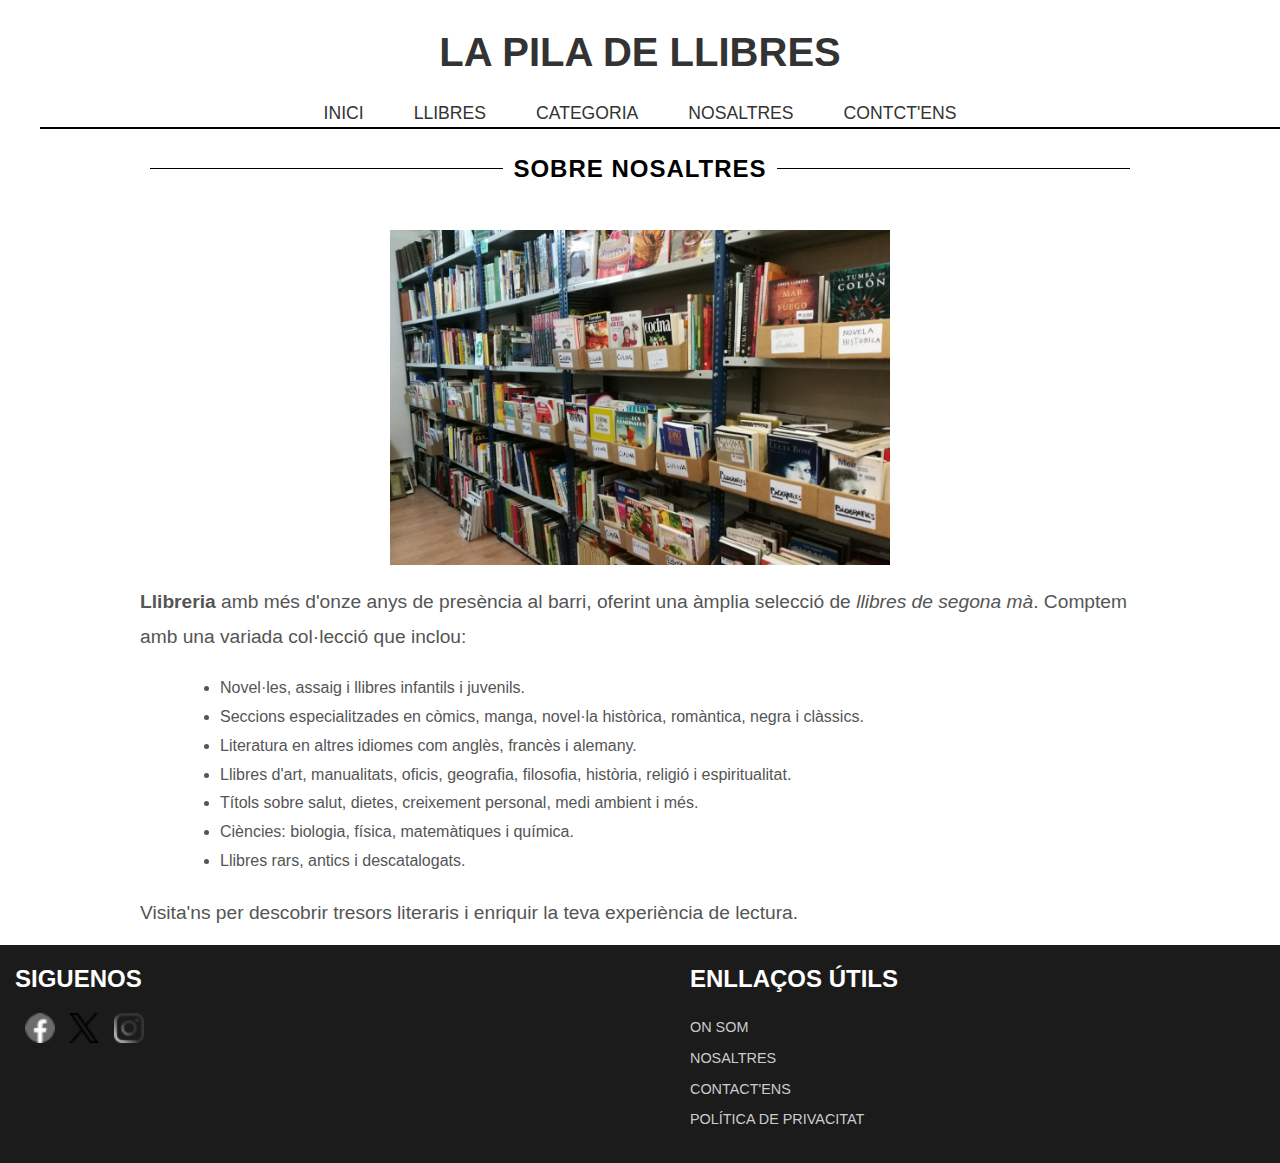
<file: views/nosaltres.html>
<!DOCTYPE html>
<html lang="es">
<head>
    <meta charset="UTF-8">
    <meta name="viewport" content="width=device-width, initial-scale=1.0">
    <title>LA PILA DE LLIBRES</title>
    <link rel="stylesheet" href="../public/css/stylesheet.css">
    <link rel="shortcut icon" href="../public/images/favicon.ico" type="imag/x-icon" >
</head>
<body>
    
</body>
<header>
  <h1>LA PILA DE LLIBRES</h1>

    <ul>
    <li><a href="index.html">INICI</a></li>
    <li><a href="libros.html">LLIBRES</a></li>
    <li><a href="categoria.html">CATEGORIA</a></li>
    <li><a href="nosaltres.html">NOSALTRES</a></li>
    <li><a href="contacte.html">CONTCT'ENS</a></li>

   </ul>
</header>

<main>
<section class="principal">

  <section class="inicio">

    <div class="section-title">
      <span>Sobre nosaltres</span>
  </div>



  <!-- Corrected and improved image tag -->
  <img src="../public/images/Principal.PNG" alt="Vista principal de la librería" style="width: 50%;">

  <!-- Added improved and semantically structured text -->
  <p>
    <strong>Llibreria</strong> amb més d'onze anys de presència al barri, oferint una àmplia selecció de <em>llibres de segona mà</em>. Comptem amb una variada col·lecció que inclou:
  </p>
  <ul>
    <li>Novel·les, assaig i llibres infantils i juvenils.</li>
    <li>Seccions especialitzades en còmics, manga, novel·la històrica, romàntica, negra i clàssics.</li>
    <li>Literatura en altres idiomes com anglès, francès i alemany.</li>
    <li>Llibres d'art, manualitats, oficis, geografia, filosofia, història, religió i espiritualitat.</li>
    <li>Títols sobre salut, dietes, creixement personal, medi ambient i més.</li>
    <li>Ciències: biologia, física, matemàtiques i química.</li>
    <li>Llibres rars, antics i descatalogats.</li>
  </ul>
  <p>
    Visita'ns per descobrir tresors literaris i enriquir la teva experiència de lectura.
    <br>
    <br>
  </p>
</section>
</section>

</main>

<footer>
    
  <div>
    <h2>SIGUENOS</h2>
   
    <div class="sociales">
      <a href="#" target="_blank" rel="noopener noreferrer"><img src="../public/images/facebook.png" alt="acceso a Facebook"></a>
      <a href="#"><img src="../public/images/icon_x_20_20.png" alt="acceso a X"></a>
      <a href="#"><img src="../public/images/instagram.png" alt="acceso a Instagram"></a>
    </div>
  </div>
  <div>
    <h2>Enllaços útils</h2>
    <ul>
      <li><a href="#">ON SOM</a></li>
      <li><a href="#">NOSALTRES</a></li>
      <li><a href="#">CONTACT'ENS</a></li>
      <li><a href="#">POLÍTICA DE PRIVACITAT</a></li>
    </ul>
  </div>
 
</footer>
</html>
</file>
<file: css/stylesheet.css>
/* General Styles */
body {
    font-family: 'Roboto', Arial, sans-serif;
    margin: 0;
    padding: 0;
    line-height: 1.6;
    /* background-color: #f7f7f7; */
    /* color: #333; */
}

header {
    background: #fff;
    color: #333;
    padding: 20px 40px;
    border-bottom: none;
    text-align: center;
}

header::after {
    content: "";
    display: block;
    width: 100%;
    height: 2px;
    background-color: #000;
    position: absolute;
    /* bottom: 0;
    left: 0; */
}


header h1 {
    margin: 0;
    font-size: 2.5rem;
    font-weight: 700;
    text-transform: uppercase;
}

header ul {
    list-style: none;
    padding: 0;
    margin: 15px 0 0;
    display: flex;
    justify-content: center;
    gap: 20px;
}

header ul li {
  position: relative;
}

header ul li a {
    color: #333;
    text-decoration: none;
    font-size: 1.1rem;
    padding: 10px 15px;
    transition: color 0.3s, background-color 0.3s;
}

header ul li a:hover {
    background-color: #d32f2f;
    color: white;
    border-radius: 5px;
}


/* Estilo del menú desplegable */

/* Estilo del menú desplegable */
.submenu {
  display: grid;
  grid-template-columns: repeat(auto-fit, minmax(200px, 1fr)); /* Crea columnas flexibles */
  gap: 20px; /* Espaciado entre columnas */
  padding: 20px; /* Espaciado interno */
  background-color: #f9f9f9; /* Fondo del menú */
  border: 1px solid #ddd; /* Borde del menú */
  border-radius: 5px; /* Esquinas redondeadas */
  box-shadow: 0 4px 10px rgba(0, 0, 0, 0.1); /* Sombra para el efecto flotante */
  list-style: none; /* Eliminar los puntos de la lista */
}

/* Estilo de los elementos del menú */
.submenu li {
  margin: 0; /* Espaciado entre elementos */
}

.submenu li strong {
  font-size: 1.1rem;
  color: #333;
  margin-bottom: 10px;
  display: block; /* Para separar títulos del resto */
}

/* Estilo de los enlaces */
.submenu li a {
  color: #333;
  text-decoration: none;
  font-size: 1rem;
  transition: background-color 0.3s ease;
}

.submenu li a:hover {
  background-color: #ddd; /* Fondo al pasar el cursor */
}


/* Ocultar el submenú por defecto */
header ul .dropdown .submenu {
  display: none;
  position: absolute;
  top: 100%; /* Coloca el menú debajo del enlace principal */
  left: 0;
  z-index: 1000; /* Asegura que se muestre sobre otros elementos */
}

/* Mostrar el submenú al pasar el mouse */
header ul .dropdown:hover .submenu {
  display: block;
}


main section p {
    font-size: 1.2rem;
    margin: 20px 0;
    color: #555;
}

main ul {
    list-style-type: disc;
    margin: 10px 40px;
    color: #555;
}

.search-container {
    display: flex;
    justify-content: center;
    margin: 30px 0;
}

.search-container input {
    padding: 15px;
    font-size: 1rem;
    border: 1px solid #ddd;
    border-radius: 5px 0 0 5px;
    flex: 1;
    max-width: 500px;
    box-shadow: inset 0 2px 4px rgba(0, 0, 0, 0.1);
}

.search-container button {
    padding: 15px;
    background-color: #d32f2f;
    border: none;
    border-radius: 0 5px 5px 0;
    cursor: pointer;
    transition: background-color 0.3s;
}

.search-container button img {
    width: 20px;
    height: 20px;
}

.search-container button:hover {
    background-color: #a30000;
}


.principal {
    max-width: 1000px;
    margin: -60px auto;
    /* text-align: center; */
    line-height: 1.8;
    /* color: #444; */
    padding: 20px;
}




.inicio img {
    display: block;
    margin: 20px auto;
    max-width: 50%;
    height: auto;
}


footer {
    background: #1b1b1b;
    color: white;
    padding: 5px;
    display: flex;
    justify-content: space-between;
    flex-wrap: wrap;
    gap: 20px;
}

footer div {
    margin: 10px;
    flex: 1;
    min-width: 200px;
}

footer div img {
   width: 30%;
  flex-wrap: wrap;
    gap: 20px;
}

.insignia {
  display: flex;
  justify-content: space-around;
  flex-wrap: wrap;
  gap: 20px;

}


footer h2 {
    margin: 0 0 15px;
    font-size: 1.5rem;
    text-transform: uppercase;
    color: white;
}

footer .sociales a img {
    width: 30px;
    margin-right: 10px;
    filter: grayscale(100%);
    transition: filter 0.3s;
}

footer .sociales a img:hover {
    filter: grayscale(0%);
}

footer ul {
    list-style: none;
    padding: 0;
}

footer ul li {
    margin-bottom: 5px;
}

footer ul li a {
    color: #ccc;
    text-decoration: none;
    font-size: 0.9rem;
    transition: color 0.3s;
}

footer ul li a:hover {
    color: #fff;
}

/* colocar titulos en el centro */

.section-title {
    display: flex;
    align-items: center;
    justify-content: center;
    margin: 40px 0;
    position: relative;
}

.section-title::before,
.section-title::after {
    content: "";
    flex: 1;
    height: 1px;
    background: #000;
    margin: 0 10px;
}

.section-title span {
    font-size: 1.5rem;
    font-weight: bold;
    text-transform: uppercase;
    letter-spacing: 1px;
    color: #000;
}

.direccion {
    max-width: 1200px;
    margin: 40px auto;
    padding: 20px;
    background-color: #f9f9f9;
    border-radius: 8px;
    box-shadow: 0 4px 10px rgba(0, 0, 0, 0.1);
  }

  .direccion-container {
    display: flex;
    flex-wrap: wrap;
    gap: 20px;
  }
  
  .mapa {
    flex: 1;
    min-width: 300px;
  }
  
  .info {
    flex: 1;
    min-width: 300px;
    text-align: left;
  }
  
  .info h3 {
    font-size: 1.2rem;
    color: #000;
    margin-bottom: 10px;
  }
  
  .info p {
    font-size: 1rem;
    color: #555;
    line-height: 1.6;
  }


  .libros-destacados {
    max-width: 1200px;
    margin: 40px auto;
    text-align: center;
  }
  
  .libros-destacados h2 {
    font-size: 1.8rem;
    margin-bottom: 20px;
    text-transform: uppercase;
    color: #333;
  }
  
  .libros-grid {
    display: flex;
    gap: 20px;
    flex-wrap: wrap;
    justify-content: center;
  }
  
  .libro {
    background: #fff;
    border: 1px solid #ddd;
    border-radius: 8px;
    width: 200px;
    padding: 10px;
    text-align: center;
    position: relative;
    box-shadow: 0 4px 10px rgba(0, 0, 0, 0.1);
  }
  
  .libro img {
    max-width: 100%;
    border-radius: 4px;
  }
  
  .etiqueta {
    background: #28a745;
    color: #fff;
    font-size: 0.8rem;
    font-weight: bold;
    position: absolute;
    top: 10px;
    left: 10px;
    padding: 5px;
    border-radius: 4px;
    text-transform: uppercase;
  }
  
  .formato {
    font-size: 0.9rem;
    color: #555;
    margin-top: 10px;
  }
  
  .libro h3 {
    font-size: 1rem;
    margin: 10px 0 5px;
    color: #000;
  }
  
  .libro .autor {
    font-size: 0.9rem;
    color: #777;
    margin-bottom: 10px;
  }
  
  .precio {
    font-size: 0.9rem;
    color: #333;
  }
  
  .precio-original {
    text-decoration: line-through;
    color: #999;
  }
  
  .descuento {
    color: #e63946;
    font-weight: bold;
  }
  
  .precio-final {
    color: #d32f2f;
    font-size: 1.2rem;
    font-weight: bold;
  }
  
  .envio {
    color: #28a745;
    font-size: 0.9rem;
    margin-top: 10px;
    font-weight: bold;
  }

  /* proyectossssssssss */




  .hero {

    color: #333; 
    padding: 40px 20px; 
    text-align: center; 
}

.hero .container {
    max-width: 800px; 
    margin: 0 auto;
}

.hero h1 {
    font-size: 2.5rem;
    font-weight: 600;
    margin-bottom: 10px;
}

.hero p {
    font-size: 1.2rem; 
    line-height: 1.5;
    color: #666; 
}
</file>
<file: public/css/stylesheet.css>
/* General Styles */
body {
    font-family: 'Roboto', Arial, sans-serif;
    margin: 0;
    padding: 0;
    line-height: 1.6;
    /* background-color: #f7f7f7; */
    /* color: #333; */
}

header {
    background: #fff;
    color: #333;
    padding: 20px 40px;
    border-bottom: none;
    text-align: center;
}

header::after {
    content: "";
    display: block;
    width: 100%;
    height: 2px;
    background-color: #000;
    position: absolute;
    /* bottom: 0;
    left: 0; */
}


header h1 {
    margin: 0;
    font-size: 2.5rem;
    font-weight: 700;
    text-transform: uppercase;
}

header ul {
    list-style: none;
    padding: 0;
    margin: 15px 0 0;
    display: flex;
    justify-content: center;
    gap: 20px;
}

header ul li {
    display: inline;
}

header ul li a {
    color: #333;
    text-decoration: none;
    font-size: 1.1rem;
    padding: 10px 15px;
    transition: color 0.3s, background-color 0.3s;
}

header ul li a:hover {
    background-color: #d32f2f;
    color: white;
    border-radius: 5px;
}


main section p {
    font-size: 1.2rem;
    margin: 20px 0;
    color: #555;
}

main ul {
    list-style-type: disc;
    margin: 10px 40px;
    color: #555;
}

.search-container {
    display: flex;
    justify-content: center;
    margin: 30px 0;
}

.search-container input {
    padding: 15px;
    font-size: 1rem;
    border: 1px solid #ddd;
    border-radius: 5px 0 0 5px;
    flex: 1;
    max-width: 500px;
    box-shadow: inset 0 2px 4px rgba(0, 0, 0, 0.1);
}

.search-container button {
    padding: 15px;
    background-color: #d32f2f;
    border: none;
    border-radius: 0 5px 5px 0;
    cursor: pointer;
    transition: background-color 0.3s;
}

.search-container button img {
    width: 20px;
    height: 20px;
}

.search-container button:hover {
    background-color: #a30000;
}


.principal {
    max-width: 1000px;
    margin: -60px auto;
    /* text-align: center; */
    line-height: 1.8;
    /* color: #444; */
    padding: 20px;
}




.inicio img {
    display: block;
    margin: 20px auto;
    max-width: 50%;
    height: auto;
}


footer {
    background: #1b1b1b;
    color: white;
    padding: 5px;
    display: flex;
    justify-content: space-between;
    flex-wrap: wrap;
    gap: 80px;
}

footer div {
    margin: 10px;
    flex: 1;
    min-width: 200px;
}

footer h2 {
    margin: 0 0 15px;
    font-size: 1.5rem;
    text-transform: uppercase;
    color: white;
}

footer .sociales a img {
    width: 30px;
    margin-right: 10px;
    filter: grayscale(100%);
    transition: filter 0.3s;
}

footer .sociales a img:hover {
    filter: grayscale(0%);
}

footer ul {
    list-style: none;
    padding: 0;
}

footer ul li {
    margin-bottom: 5px;
}

footer ul li a {
    color: #ccc;
    text-decoration: none;
    font-size: 0.9rem;
    transition: color 0.3s;
}

footer ul li a:hover {
    color: #fff;
}

/* colocar titulos en el centro */

.section-title {
    display: flex;
    align-items: center;
    justify-content: center;
    margin: 40px 0;
    position: relative;
}

.section-title::before,
.section-title::after {
    content: "";
    flex: 1;
    height: 1px;
    background: #000;
    margin: 0 10px;
}

.section-title span {
    font-size: 1.5rem;
    font-weight: bold;
    text-transform: uppercase;
    letter-spacing: 1px;
    color: #000;
}

.direccion {
    max-width: 1200px;
    margin: 40px auto;
    padding: 20px;
    background-color: #f9f9f9;
    border-radius: 8px;
    box-shadow: 0 4px 10px rgba(0, 0, 0, 0.1);
  }

  .direccion-container {
    display: flex;
    flex-wrap: wrap;
    gap: 20px;
  }
  
  .mapa {
    flex: 1;
    min-width: 300px;
  }
  
  .info {
    flex: 1;
    min-width: 300px;
    text-align: left;
  }
  
  .info h3 {
    font-size: 1.2rem;
    color: #000;
    margin-bottom: 10px;
  }
  
  .info p {
    font-size: 1rem;
    color: #555;
    line-height: 1.6;
  }


  .libros-destacados {
    max-width: 1200px;
    margin: 40px auto;
    text-align: center;
  }
  
  .libros-destacados h2 {
    font-size: 1.8rem;
    margin-bottom: 20px;
    text-transform: uppercase;
    color: #333;
  }
  
  .libros-grid {
    display: flex;
    gap: 20px;
    flex-wrap: wrap;
    justify-content: center;
  }
  
  .libro {
    background: #fff;
    border: 1px solid #ddd;
    border-radius: 8px;
    width: 200px;
    padding: 10px;
    text-align: center;
    position: relative;
    box-shadow: 0 4px 10px rgba(0, 0, 0, 0.1);
  }
  
  .libro img {
    max-width: 100%;
    border-radius: 4px;
  }
  
  .etiqueta {
    background: #28a745;
    color: #fff;
    font-size: 0.8rem;
    font-weight: bold;
    position: absolute;
    top: 10px;
    left: 10px;
    padding: 5px;
    border-radius: 4px;
    text-transform: uppercase;
  }
  
  .formato {
    font-size: 0.9rem;
    color: #555;
    margin-top: 10px;
  }
  
  .libro h3 {
    font-size: 1rem;
    margin: 10px 0 5px;
    color: #000;
  }
  
  .libro .autor {
    font-size: 0.9rem;
    color: #777;
    margin-bottom: 10px;
  }
  
  .precio {
    font-size: 0.9rem;
    color: #333;
  }
  
  .precio-original {
    text-decoration: line-through;
    color: #999;
  }
  
  .descuento {
    color: #e63946;
    font-weight: bold;
  }
  
  .precio-final {
    color: #d32f2f;
    font-size: 1.2rem;
    font-weight: bold;
  }
  
  .envio {
    color: #28a745;
    font-size: 0.9rem;
    margin-top: 10px;
    font-weight: bold;
  }
</file>
